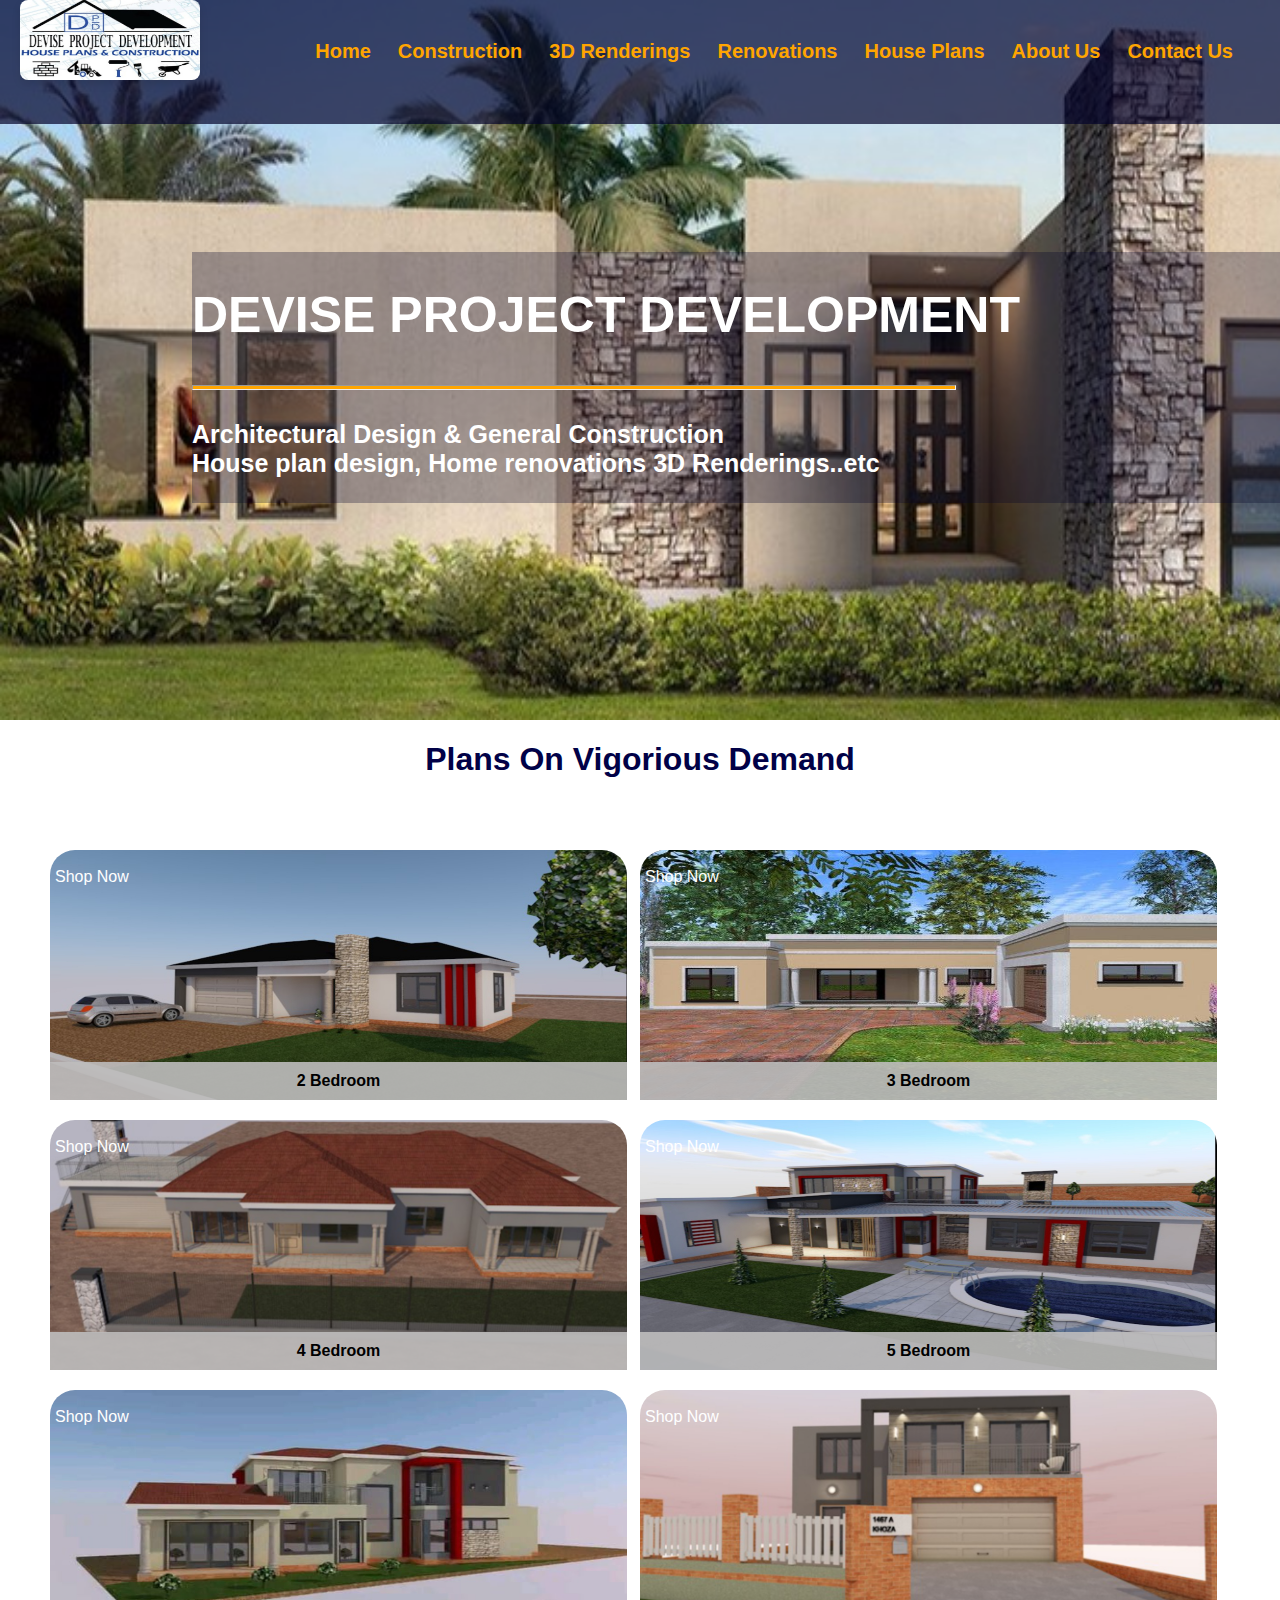
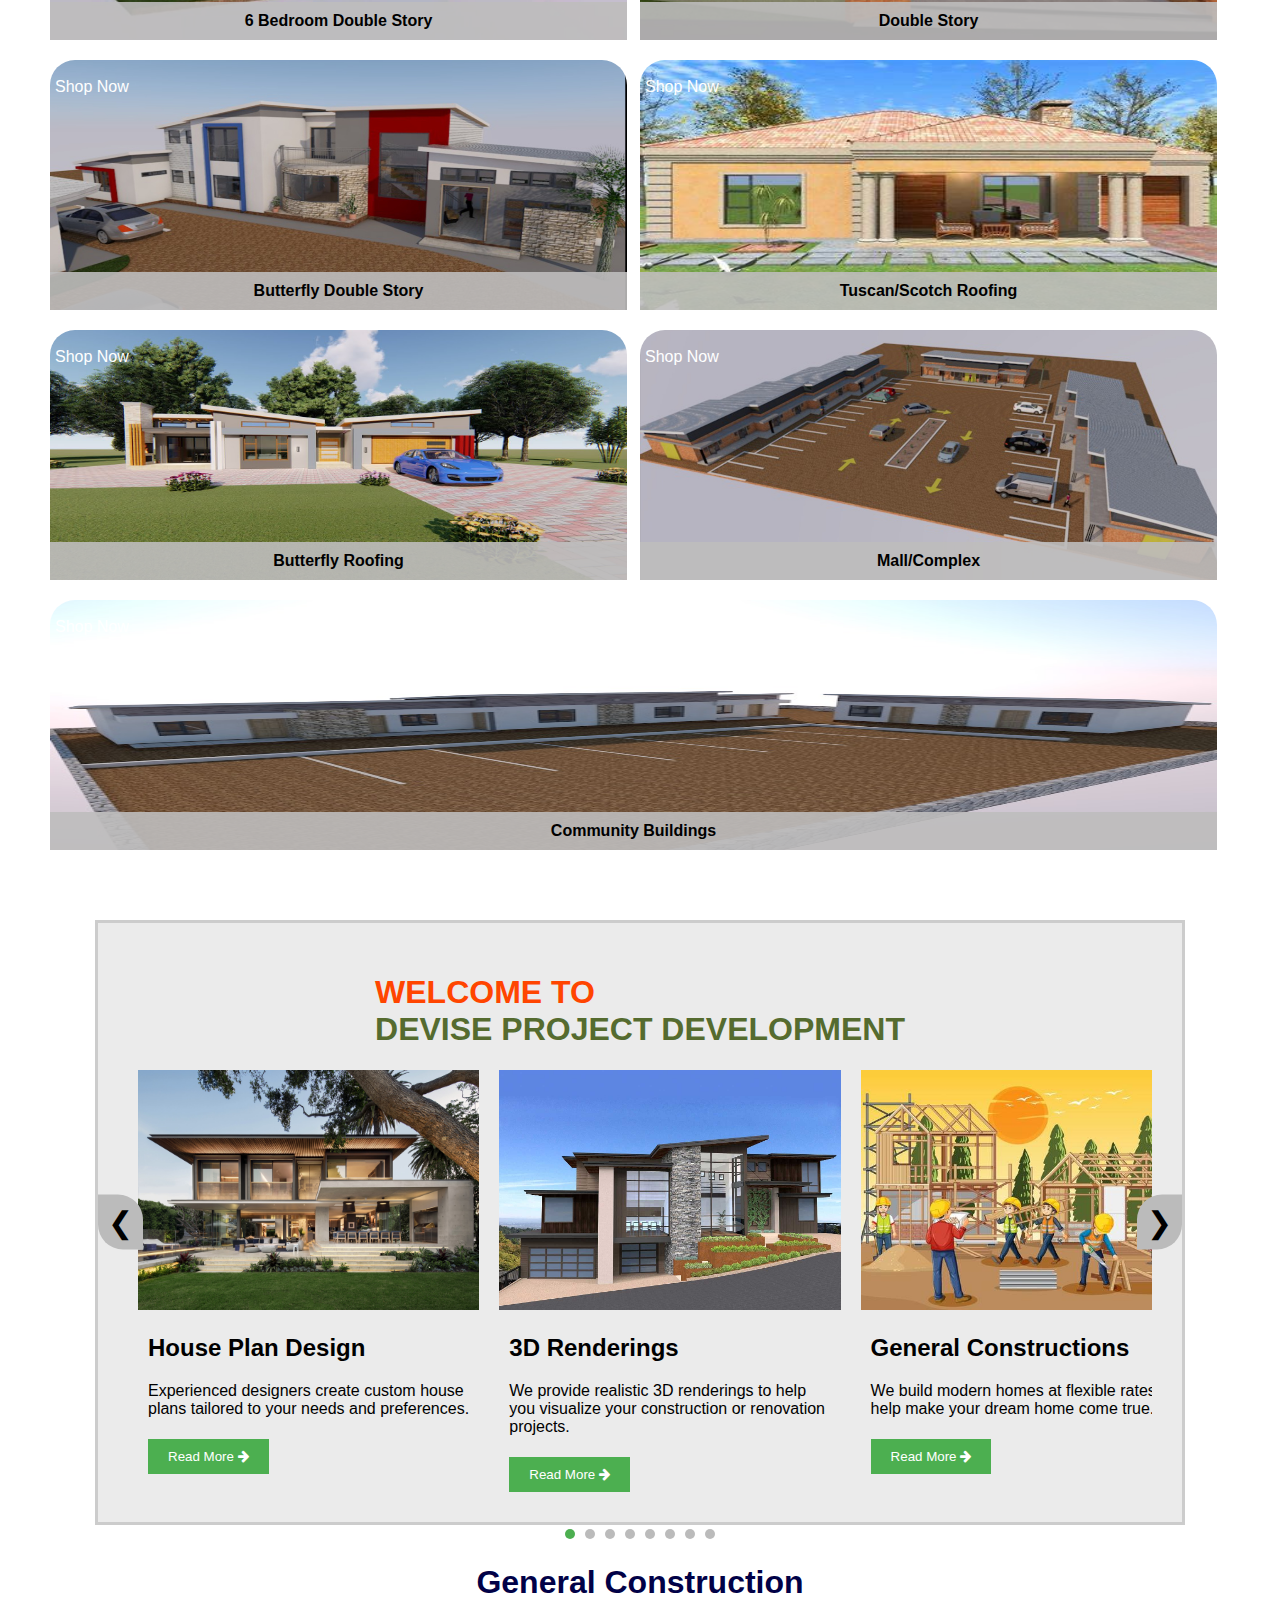
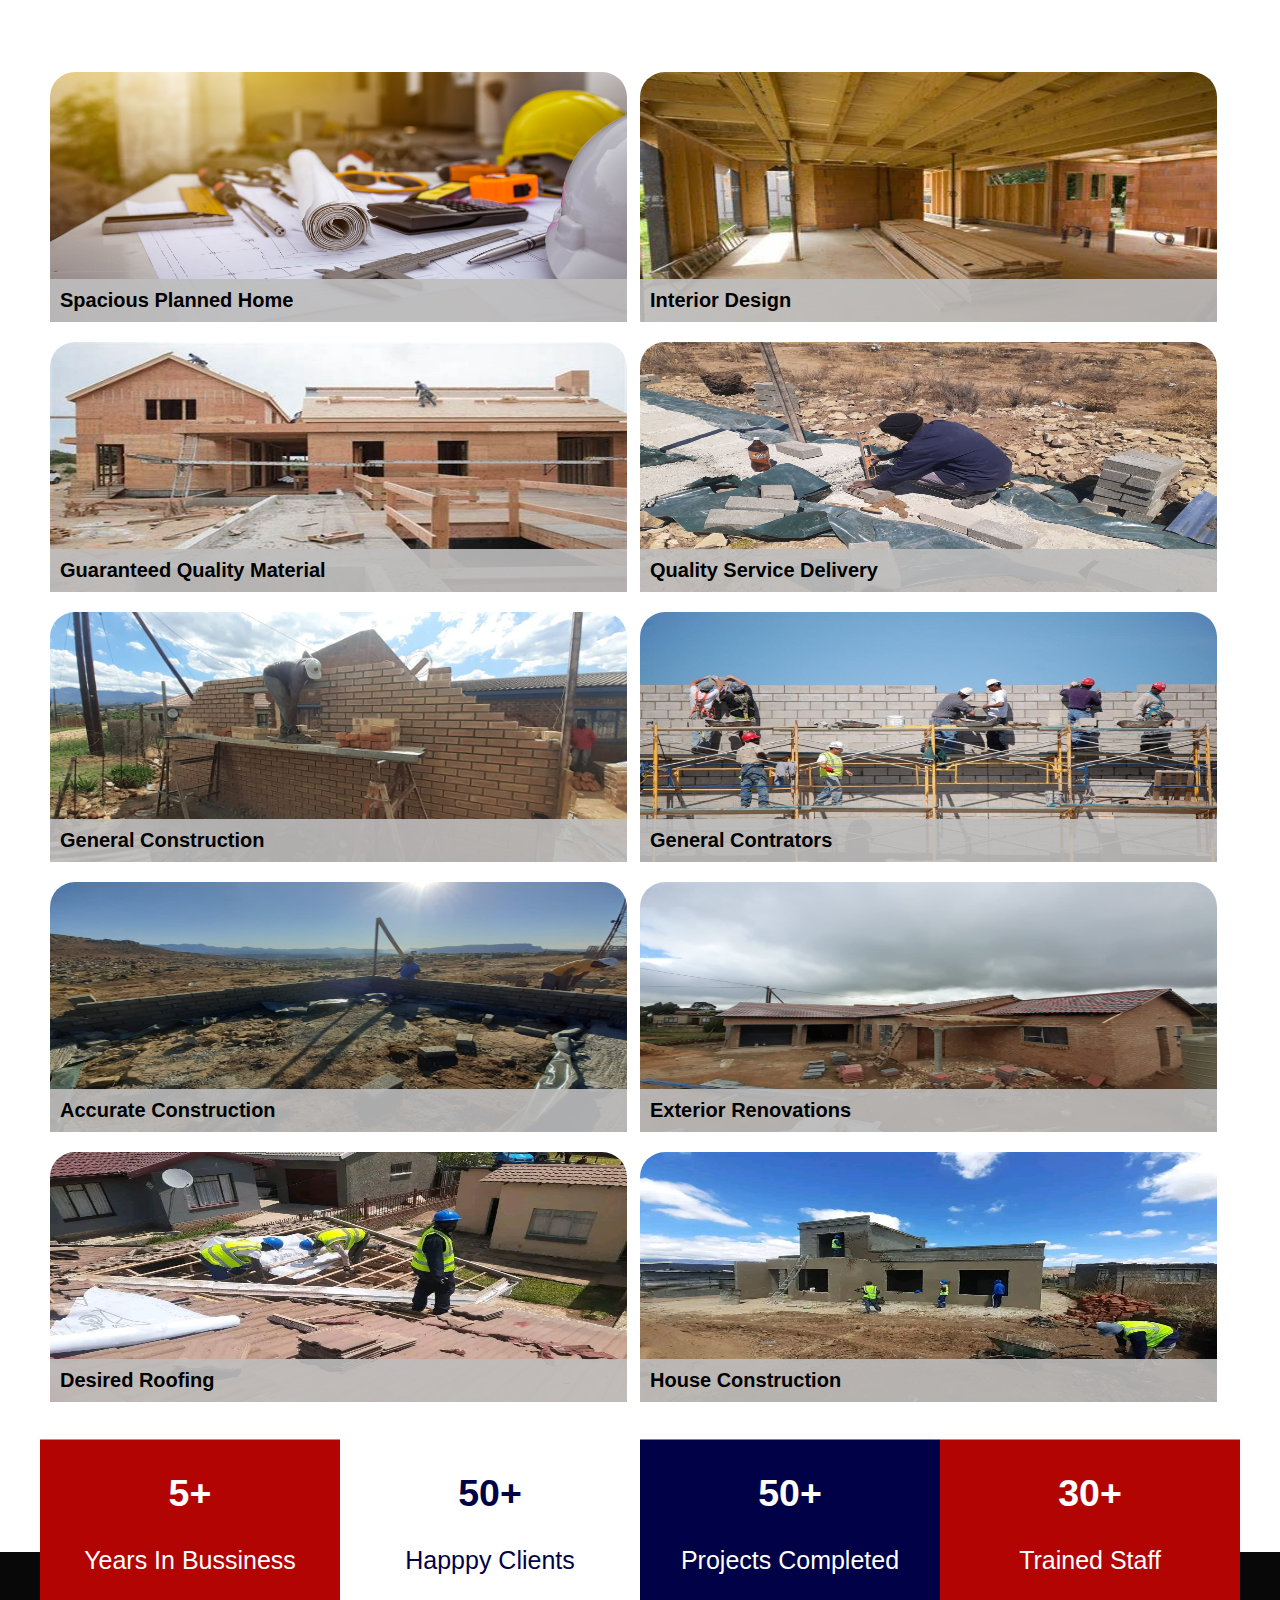
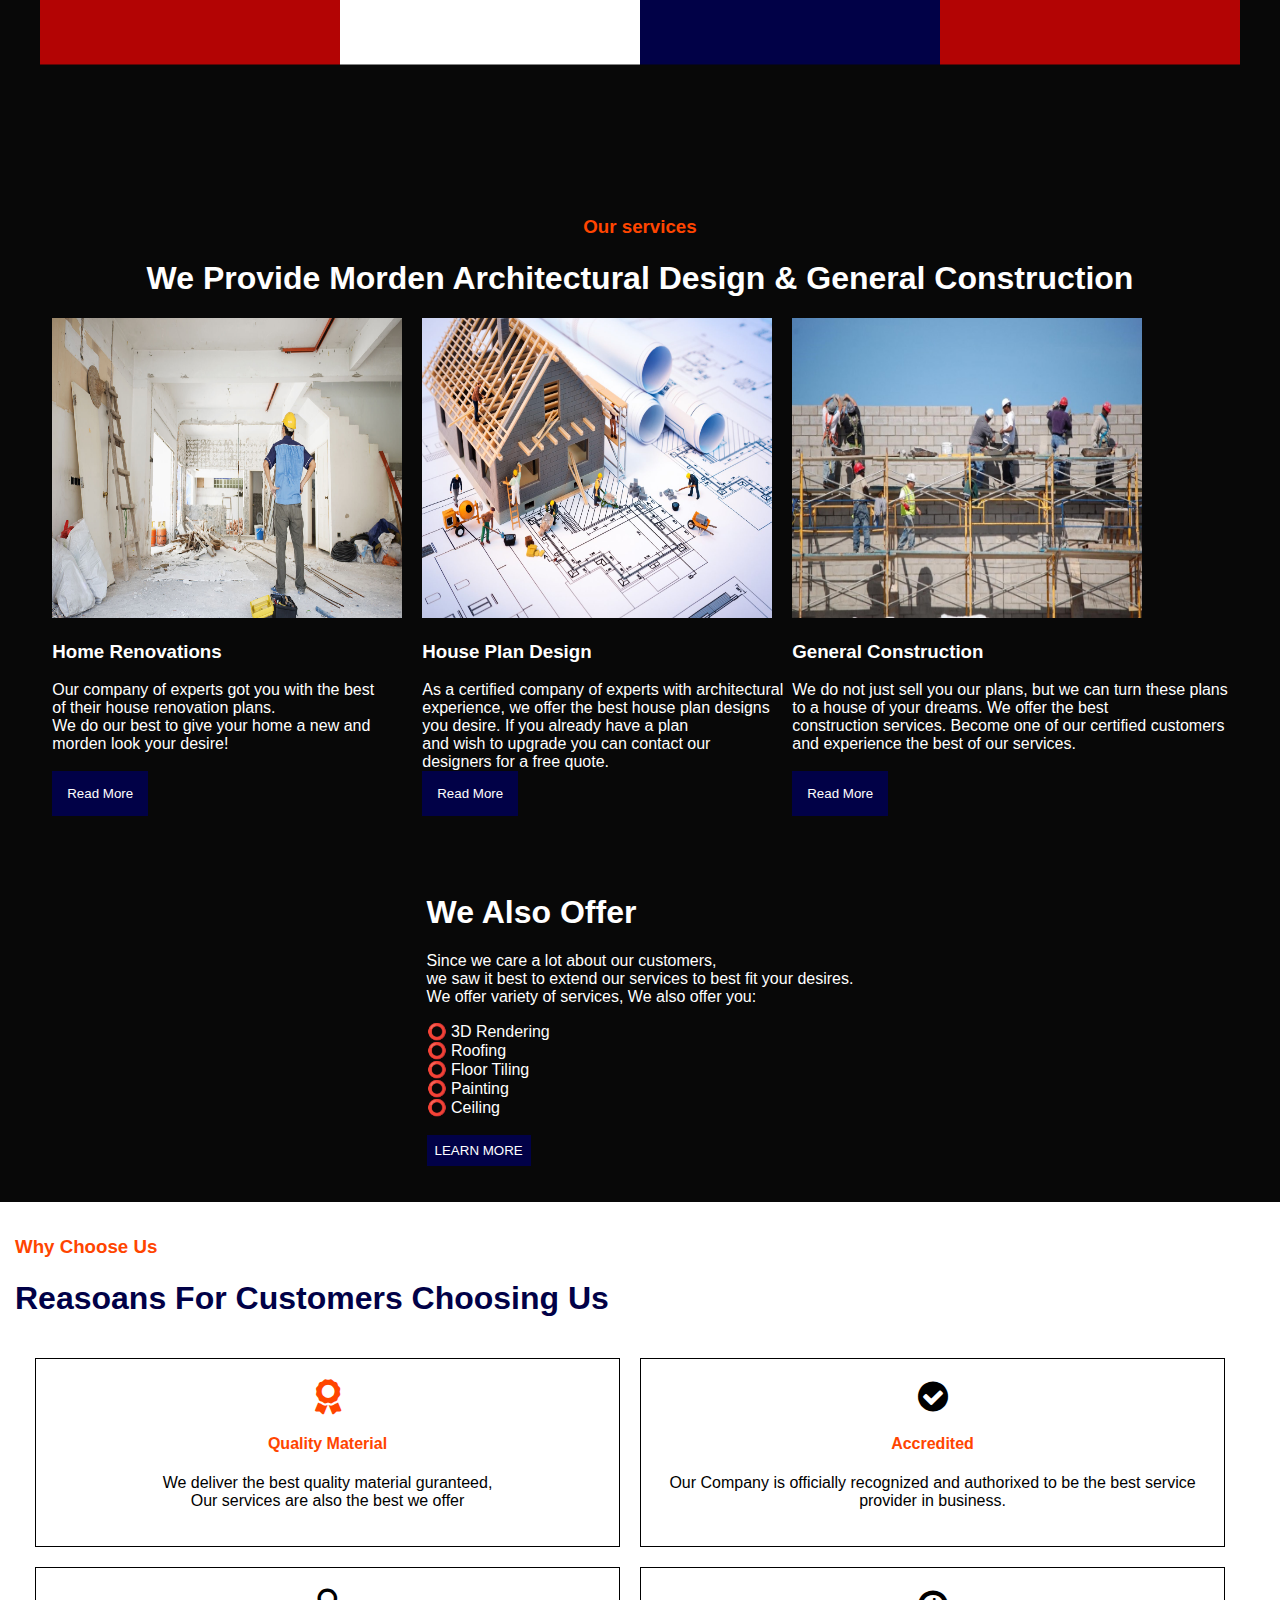
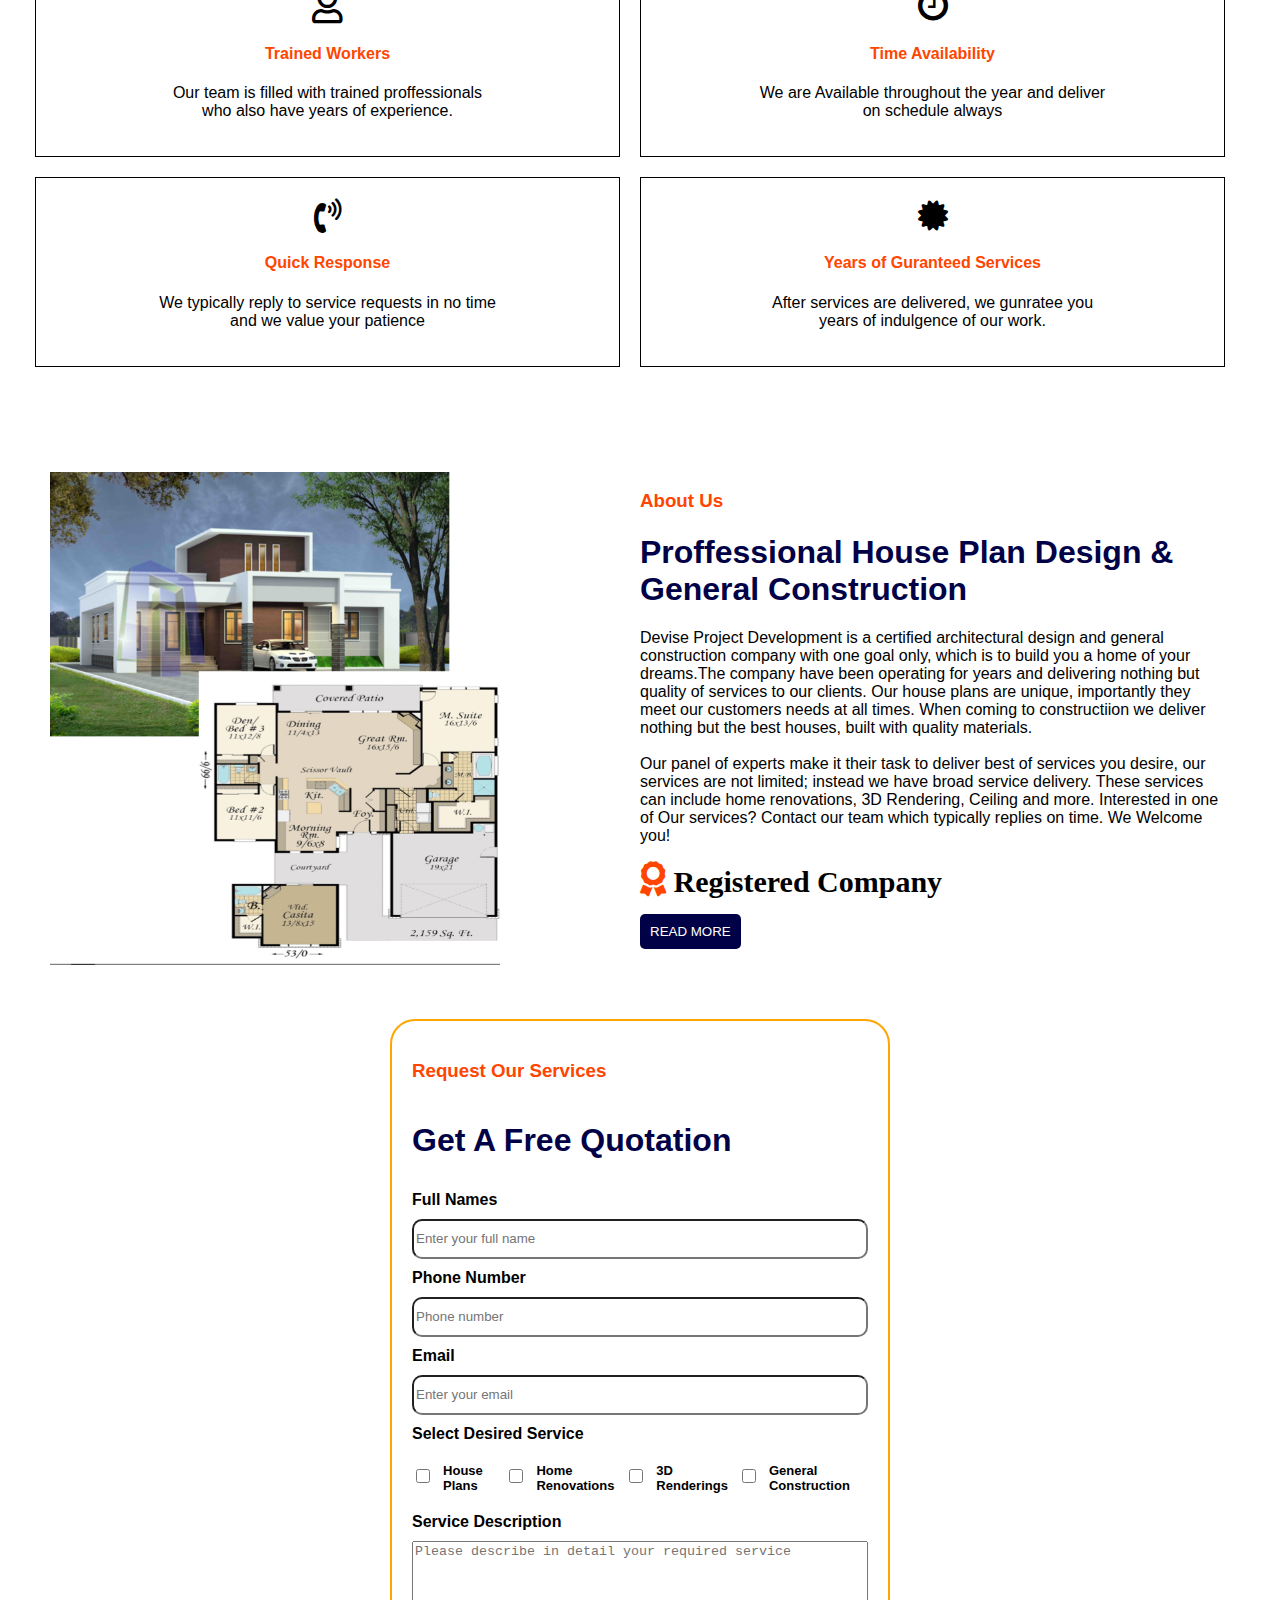
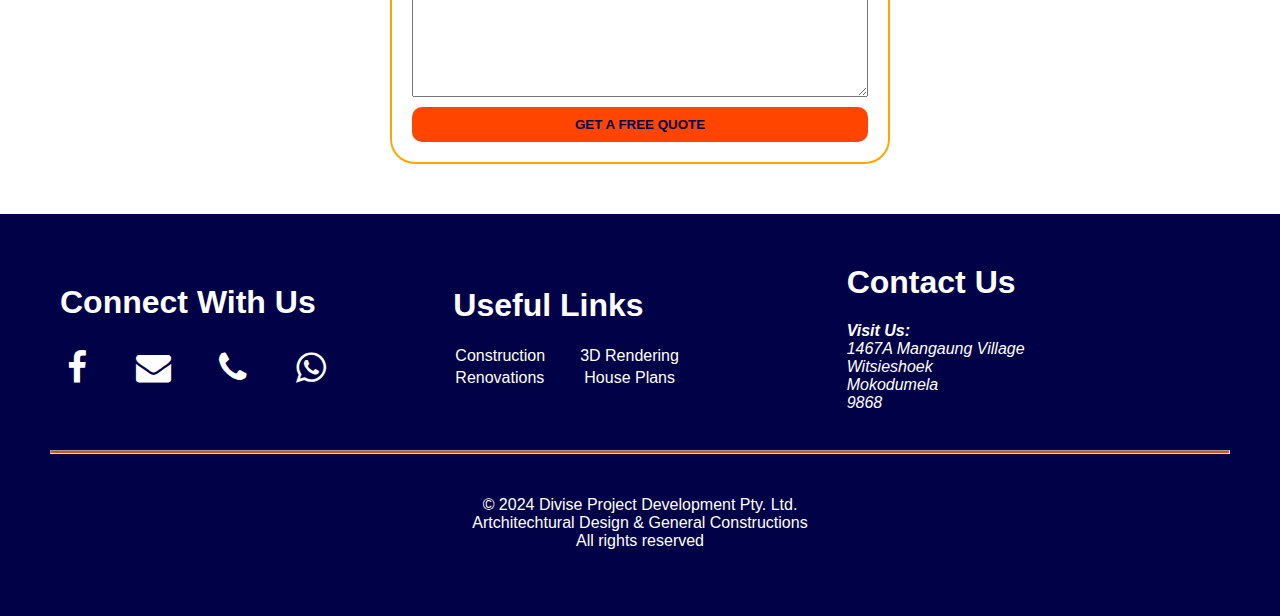
<file: index.html>
<!DOCTYPE html>
<html lang="en">
<head>
    <meta charset="UTF-8">
    <meta name="viewport" content="width=device-width, initial-scale=1.0">
    <title>Devise Project Development</title>
    <link rel="stylesheet" href="style.css">
    <link rel="stylesheet" href="https://cdnjs.cloudflare.com/ajax/libs/font-awesome/5.15.3/css/all.min.css">
    <link rel="stylesheet" href="https://cdnjs.cloudflare.com/ajax/libs/font-awesome/4.7.0/css/font-awesome.min.css">
    <!-- Thumbnail Image for Social Media -->
    <meta property="og:image" content="https://DeviseProjectDevelopment.co.za/thumb.jpg">
    <!-- Thumbnail Image for Browsers -->
    <link rel="icon" type="image/jpg" href="thumb.jpg">
    <script src="script.js"></script>
</head>


<body>
    <header id="header">
        <div id="sidebar-container">
            <i class="fas fa-close" style="font-size: 35px;" onclick="hidesidebar()"></i>
            <ul class="sidebar">
                <li><a href="index.html" class="added-links" style="color: black;">Home</a></li>
                <div class="sidebar-1st-dropdown">
                    <li onclick="showFirstDropdown()">Construction <i id="icon1" class="fas fa-angle-right"></i></li>
                    <div id="first-dropdown">
                        <li><a href="services.html" style="color: black;">Tiling  </a></li>
                        <li><a href="services.html" style="color: black;">Painting</a></li>
                        <li><a href="services.html" style="color: black;">Roofing </a></li>
                        <li><a href="services.html" style="color: black;">Ceiling </a></li>
                        <li><a href="services.html" style="color: black;">View All</a></li>
                    </div>
                </div>
                <li><a href="services.html" class="added-links" style="color: black;">3D Rendering</a></li>
                <li><a href="services.html" class="added-links" style="color: black;" >Renovations</a></li>
                <div class="sidebar-2nd-dropdown">
                    <li onclick="showSecondDropdown()">House Plans <i id="icon2" class="fas fa-angle-right"></i></li>
                    <div id="second-dropdown">
                        <li><a href="services.html" class="added-links" style="color: black;" >2 Bedroom </a></li>
                        <li><a href="services.html" class="added-links" style="color: black;" >3 Bedroom </a></li>
                        <li><a href="services.html" class="added-links" style="color: black;" >4 Bedroom </a></li>
                        <li><a href="services.html" class="added-links" style="color: black;" >5 Bedroom </a></li>
                        <li><a href="services.html" class="added-links" style="color: black;" > 6-9 Bedroom</a>    </li>
                        <li><a href="services.html" class="added-links" style="color: black;" >Butterfly Design </a>    </li>
                        <li><a href="services.html" class="added-links" style="color: black;" > Tuscan/Scotch</a>    </li>
                        <li><a href="services.html" class="added-links" style="color: black;" >Double Story </a>    </li>
                        <li><a href="services.html" class="added-links" style="color: black;" > Flat Roof</a>    </li>
                    </div>
                </div>
                <li><a href="learnaboutus.html" class="added-links" style="color: black;" >About Us</a></li>
                <div class="cont-text">
                    <li onclick="showMessageLinks()">Contact Us <i id="icon3" class="fas fa-angle-right"></i> </li>
                    
                    <div id="cont-content">
                        <a href="leaveMessage.html" style="padding: 7px; width: 100%;">Leave A Message</a>
                    <div class="myLink">
                        <a  href="#" onclick="showLinks()">Let's Connect <i id="icon4" class="fas fa-angle-right"></i></a>
                    </div>
                        <div id="link-socials">
                            <div>
                                <a href="https://www.facebook.com/DPD-HousePlanningandGeneralConstruction.org/"
                                target="_blank"
                                title="Facebook" style="background-color: unset; border-bottom: none;">
                                <i class="fa fa-facebook"></i></a>
                                <a href="mailto:khozasiyabonga1@gmail.com?subject=Service Request"
                                title="Email"
                                target="_blank" style="background-color: unset; border-bottom: none;"> <i class="fa fa-envelope"></i></a>
                            </div>
                            <div>
                                <a href="tel:072-464-7583"
                                title="Call"
                                target="_blank"  style="background-color: unset; border-bottom: none;">
                                <i class="fa fa-phone"></i></a>
                                <a href=
                                "https://api.whatsapp.com/send?phone=+27724647583"
                                  title="Whatsapp"     
                                  target="_blank" style="background-color: unset; border-bottom: none;">
                                  <i class="fa fa-whatsapp"></i>
                                </a>
                            </div>
                        </div>
                </div>
            </ul>
            
        </div>
        
        
        <nav class="navbar">
            <i class="fas fa-bars" id="fa-bars" onclick="showsidebar()"></i>
            <div class="logo">
                <img src="LOGO.jpg" alt="logo image">
            </div>
            <div class="navbar-items">
                
            <div class="item"><a href="index.html" style="color: orange; font-weight: bolder;">Home</a></div>
            <div class="dropdown">
                <div class="construction-item"><a href="#" style="color: orange; font-weight: bolder;">Construction</a></div>
            <div class="construction-dropdown">
                <a href="services.html" class="construction-links" style="color: orange; font-weight: bold;">TILING</a>
                <a href="services.html" class="construction-links" style="color: orange; font-weight: bold;">PAINTING</a>
                <a href="services.html" class="construction-links" style="color: orange; font-weight: bold;">ROOFING</a>
                <a href="services.html" class="construction-links" style="color: orange; font-weight: bold;">CEILING</a>
                <a href="services.html" class="construction-links" style="color: orange; font-weight: bold;">VIEW ALL</a>
            </div>
            </div>
            <div class="item"><a href="services.html" style="color: orange; font-weight: bolder;">3D Renderings</a></div>
            <div class="item"><a href="services.html" style="color: orange; font-weight: bolder;">Renovations</a></div>
            
            <div class="dropdown2">
                <div class="house-plans"><a href="#" style="color: orange; font-weight: bolder;">House Plans</a></div>
                <div class="plans">
                    <div class="left-link">
                    <a href="services.html" class="added-links" style="color: orange; font-weight: bold;">2 BEDROOM</a>
                    <a href="services.html" class="added-links" style="color: orange; font-weight: bold;">3 BEDROOM</a>
                    <a href="services.html" class="added-links" style="color: orange; font-weight: bold;">4 BEDROOM</a>
                    <a href="services.html" class="added-links" style="color: orange; font-weight: bold;">5 BEDROOM</a>
                    <a href="services.html" class="added-links" style="color: orange; font-weight: bold;">6-9 BEDROOM</a>
                </div>
                <div class="right-link">
                    <a href="services.html" class="added-links" style="color: orange; font-weight:bold">BUTTERFLY DESIGN</a>
                    <a href="services.html" class="added-links" style="color: orange; font-weight:bold">TUSCAN/SCOTCH</a>
                    <a href="services.html" class="added-links" style="color: orange; font-weight:bold">DOUBLE STORY</a>
                    <a href="services.html" class="added-links" style="color: orange; font-weight:bold">FLAT ROOF</a>
            </div>
        </div>
            
            </div>
            <div class="item"><a href="learnaboutus.html" style="color: orange; font-weight: bolder;">About Us</a></div>
            <div class="contact-container">
                <div class="item"><a href="#" style="color: orange; font-weight: bolder;">Contact Us</a></div>
                <div class="contact-content">
                    <a href="#" onclick="openLeaveMessage()" style="color: orange; margin-right: 5px;">Leave Us A Message</a>
                    <div class="social-content">
                        <a  href="#" style="color: orange;">Let's Connect</a>
                        <div class="header-socials">
                            <div>
                                <a href="https://www.facebook.com/DPD-HousePlanningandGeneralConstruction.org/"
                                target="_blank"
                                title="Facebook" style="color: white;">
                                <i class="fa fa-facebook"></i></a>
                                <a href="mailto:khozasiyabonga1@gmail.com?subject=Service Request"
                                title="Email"
                                target="_blank" style="color: white;"> <i class="fa fa-envelope"></i></a>
                            </div>
                            <div>
                                <a href="tel:072-464-7583"
                                title="Call"
                                target="_blank">
                                <i class="fa fa-phone" style="color: white;"></i></a>
                                <a href=
                                "https://api.whatsapp.com/send?phone=+27724647583"
                                  title="Whatsapp"     
                                  target="_blank" style="color: white;">
                                  <i class="fa fa-whatsapp"></i>
                                </a>
                            </div>
                        </div>
                </div>
            </div>
            </div>
            </div>
        </nav>
        <div class="header-text">
            <h1 class="bussiness-name">
                DEVISE PROJECT DEVELOPMENT
            </h1>
            <hr id="hr1" style="color: orange;">
            <br>
                    <p class="about-header">
                        Architectural Design & General Construction <br>
                        House plan design, Home renovations 3D Renderings..etc
                    </p>
        </div>
    </header>
    <h1 id="vigorious">
        Plans On Vigorious Demand</h1>
        <div class="uploaded-plans">
            
        </div>
    <div class="high-demand">
        <div class="houses">
            <img id="hd-images" src="WhatsApp6.jpg" alt="house plans images" onclick="showrequestservice(1)">
            <p class="TopLeft-Text">Shop Now</p>
            <div id="ProductName">2 Bedroom</div>
        </div>

        <div class="houses">
            <img  id="hd-images" src="3 bedroom.jpg" alt="house plans images" onclick="showrequestservice(2)" >
            <p class="TopLeft-Text">Shop Now</p>
            <div id="ProductName">3 Bedroom </div>

        </div>

        <div class="houses">
            <img id="hd-images" src="WhatsApp4.jpg" alt="house plans images" onclick="showrequestservice(3)">
            <p class="TopLeft-Text">Shop Now</p>
            <div id="ProductName">4 Bedroom</div>
        </div>

        <div class="houses">
            <img id="hd-images" src="WhatsApp7.jpg" alt="house plans images" onclick="showrequestservice(4)">
            <p class="TopLeft-Text">Shop Now</p>
            <div id="ProductName">5 Bedroom</div>
        </div>

        <div class="houses">
            <img id="hd-images" src="WhatsApp2.jpg" alt="house plans images" onclick="showrequestservice(5)">
            <p class="TopLeft-Text">Shop Now</p>
            <div id="ProductName">6 Bedroom Double Story</div>
        </div>

        <div class="houses">
            <img id="hd-images" src="WhatsApp1.jpg" alt="house plans images" onclick="showrequestservice(6)">
            <p class="TopLeft-Text">Shop Now</p>
            <div id="ProductName">Double Story</div>
        </div>

        <div class="houses">
            <img id="hd-images" src="WhatsApp5.jpg" alt="house plans images" onclick="showrequestservice(7)">
            <p class="TopLeft-Text">Shop Now</p>
            <div id="ProductName">Butterfly Double Story</div>
        </div>

        <div class="houses">
            <img id="hd-images" src="tuscan.jpg" alt="house plans images" onclick="showrequestservice(8)">
            <p class="TopLeft-Text">Shop Now</p>
            <div id="ProductName">Tuscan/Scotch Roofing</div>
        </div>
        <div class="houses">
            <img id="hd-images" src="maxresdefault.jpg" alt="house plans images" onclick="showrequestservice(9)">
            <p class="TopLeft-Text">Shop Now</p>
            <div id="ProductName">Butterfly Roofing</div>
        </div>
        
       
        
        <div class="houses">
            <img id="hd-images" src="WhatsApp3.jpg" alt="house plans images" onclick="showrequestservice(10)">
            <p class="TopLeft-Text">Shop Now</p>
            <div id="ProductName">Mall/Complex</div>
        </div>
        
        <div class="houses" id="houses-last" >
            <img id="hd-images" src="communitybuilding.jpg" alt="house plans images" onclick="showrequestservice(11)">
            <p class="TopLeft-Text">Shop Now</p>
            <div id="ProductName">Community Buildings</div>
        </div>
    </div>

    <script>
        function showrequestservice(imageNumber) {
            window.location.href = 'requestservice.html?image=' + imageNumber;
        }
        </script>
        

        <div class="slideshow-container" id="slideContainer">
            <h1 style="color: orangered;">WELCOME TO <br> <span style="color: darkolivegreen;">DEVISE PROJECT DEVELOPMENT</span></h1>
    
            <div class="slides">
                <div class="slide">
                    <img src="slide1.jpg" alt="Image 1">
                    <div class="slideshow-content">
                        <h2>House Plan Design</h2>
                        <p>Experienced designers create custom house plans tailored to your needs and preferences.</p>
                        <button onclick="showServices()">Read More <span><i class="fa fa-arrow-right"></i></span></button>
                    </div>
                </div>
                <div class="slide">
                    <img src="design1.jpg" alt="Image 2">
                    <div class="slideshow-content">
                        <h2>3D Renderings</h2>
                        <p>We provide realistic 3D renderings to help you visualize your construction or renovation projects.</p>
                        <button onclick="showServices()">Read More <span><i class="fa fa-arrow-right"></i></span></button>
                    </div>
                </div>
                <div class="slide">
                    <img src="art2.jpg" alt="Image 3">
                    <div class="slideshow-content">
                        <h2>General Constructions</h2>
                        <p>We build modern homes at flexible rates to help make your dream home come true.</p>
                        <button onclick="showServices()">Read More <span><i class="fa fa-arrow-right"></i></span></button>
                    </div>
                </div>
                <div class="slide">
                    <img src="roofing.jpg" alt="Image 4">
                    <div class="slideshow-content">
                        <h2>Roofing</h2>
                        <p>We offer professional roofing services to protect your home from the elements.</p>
                        <button onclick="showServices()">Read More <span><i class="fa fa-arrow-right"></i></span></button>
                    </div>
                </div>
                <div class="slide">
                    <img src="art1.jpg" alt="Image 5">
                    <div class="slideshow-content">
                        <h2>House Renovations</h2>
                        <p>Rebrand your house and give it a modern look with us.</p>
                        <button onclick="showServices()">Read More <span><i class="fa fa-arrow-right"></i></span></button>
                    </div>
                </div>
                <div class="slide">
                    <img src="painter.jpg" alt="Image 6">
                    <div class="slideshow-content">
                        <h2>Painting</h2>
                        <p>We do interior and exterior paint jobs, keep in touch with us for all paint job desires.</p>
                        <button onclick="showServices()">Read More <span><i class="fa fa-arrow-right"></i></span></button>
                    </div>
                </div>
                <div class="slide">
                    <img src="tilingJob.jpg" alt="Image 7">
                    <div class="slideshow-content">
                        <h2>Tiling</h2>
                        <p>Our skilled tilers deliver precision tiling solutions for bathrooms, kitchens, and floors.</p>
                        <button onclick="showServices()">Read More <span><i class="fa fa-arrow-right"></i></span></button>
                    </div>
                </div>
                <div class="slide">
                    <img src="ceiling.jpg" alt="Image 8">
                    <div class="slideshow-content">
                        <h2>Ceiling</h2>
                        <p>We offer a variety of ceiling options to enhance the aesthetics and functionality of your space.</p>
                        <button class="slideshow-container-button" onclick="showServices()">Read More <span><i class="fa fa-arrow-right"></i></span></button>
                    </div>
                </div>
            </div>
    
            <!-- Navigation buttons -->
            <a class="prev" onclick="prevSlide()">&#10094;</a>
            <a class="next" onclick="nextSlide()">&#10095;</a>
        </div>
        <div class="dots-container">
            <!-- Dots will be added dynamically using JavaScript -->
        </div>
        
        <script>
            // Slideshows JavaScript
            let slideIndex = 0;
            const slidesToShow = 3; // Number of slides to show at a time
            const slideContainer = document.querySelector('.slides');
            const totalSlides = document.querySelectorAll('.slide').length;
            let interval;
    
            // Call startAutoscroll on page load
            document.addEventListener("DOMContentLoaded", function() {
                startAutoscroll();
                addHoverEventListeners();
            });
    
            // Start autoscroll
            function startAutoscroll() {
                interval = setInterval(nextSlide, 4000); // Scroll every 4 seconds
            }
    
            // Stop autoscroll
            function stopAutoscroll() {
                clearInterval(interval);
            }
    
            // Show the current slides
            function showSlides() {
                const slides = document.querySelectorAll('.slide');
                for (let i = 0; i < slides.length; i++) {
                    slides[i].style.display = "none";
                }
                for (let i = slideIndex; i < slideIndex + slidesToShow; i++) {
                    const index = i % totalSlides; // Wrap around to the beginning if end is reached
                    slides[index].style.display = "block";
                }
            }
    
            // Go to the previous slide
            function prevSlide() {
                stopAutoscroll();
                slideIndex = (slideIndex - 1 + totalSlides) % totalSlides;
                showSlides();
                updateDots(); // Update active dot
            }
    
            // Go to the next slide
            function nextSlide() {
                slideIndex = (slideIndex + 1) % totalSlides;
                showSlides();
                updateDots(); // Update active dot
            }
    
            // Go to a specific slide
            function goToSlide(n) {
                stopAutoscroll();
                slideIndex = n;
                showSlides();
                updateDots(); // Update active dot
            }
    
            // Create dots for navigation
            const dotsContainer = document.querySelector('.dots-container');
            let dotsHTML = '';
            for (let i = 0; i < totalSlides; i++) {
                dotsHTML += `<span class="dot" onclick="goToSlide(${i})"></span>`;
            }
            dotsContainer.innerHTML = dotsHTML;
    
            // Initially show the slides
            showSlides();
    
            // Update active dot
            function updateDots() {
                const dots = document.querySelectorAll('.dot');
                for (let i = 0; i < dots.length; i++) {
                    dots[i].classList.remove('active-slide');
                }
                dots[slideIndex].classList.add('active-slide');
            }
    
            // Update active dot initially
            updateDots();
    
            // Add hover event listeners to the slideshow container
            function addHoverEventListeners() {
                const container = document.querySelector('.slideshow-container');
                container.addEventListener('mouseenter', stopAutoscroll);
                container.addEventListener('mouseleave', startAutoscroll);
            }

function showServices() {
    window.location.href = "services.html";
}
    </script>

    <div id="constructions" class="constructions">
        <h1>General Construction</h1>
        <div class="ideal-home">
            <div id="home">
                <img src="General-Contractors-rev2.jpg" alt="" class="home-images">
                <div id="product-details">
                <div id="product-details-name">Spacious Planned Home </div>
                </div>
                
            </div>
            <div id="home">
                <img src="interior.jpg" alt="" class="home-images">
                <div id="product-details">
                    <div id="product-details-name">Interior Design</div>
                    </div>
                    
            </div>
            <div id="home">
                <img src="exterior.jpg" alt="" class="home-images">
                <div id="product-details">
                    <div id="product-details-name">Guaranteed Quality Material</div>
                    </div>
                    
            </div>
            <div id="home">
                <img src="IMG1.jpg" alt="" class="home-images">
                <div id="product-details">
                    <div id="product-details-name">Quality Service Delivery</div>
                    </div>
                    
            </div>
            <div id="home">
                <img src="IMG2.jpg" alt="" class="home-images">
                <div id="product-details">
                    <div id="product-details-name">General Construction</div>
                    </div>
                    
            </div>
            <div id="home">
                <img src="construction2.jpg" alt="" class="home-images">
                <div id="product-details">
                    <div id="product-details-name">General Contrators</div>
                    </div>
                    
            </div>
            <div id="home">
                <img src="time.jpg" alt="" class="home-images">
                <div id="product-details">
                    <div id="product-details-name">Accurate Construction</div>
                    </div>
                    
            </div>
            <div id="home">
                <img src="IMG5.jpg" alt="" class="home-images">
                <div id="product-details">
                    <div id="product-details-name">Exterior Renovations</div>
                    </div>
                    
            </div>
            <div id="home">
                <img src="IMG6.jpg" alt="" class="home-images">
                <div id="product-details">
                    <div id="product-details-name">Desired Roofing</div>
                    </div>
                    
            </div>
            <div id="home">
                <img src="IMG7.jpg" alt="" class="home-images">
                <div id="product-details">
                    <div id="product-details-name">House Construction</div>
                    </div>
                    
            </div>

        </div>
    </div>
    
    <div class="ourwork">
        <div class="record">
            <div id="record1">
                <h2>
                    5+
                </h2>
                <p>Years In Bussiness</p>
            </div>
            <div id="record2">
                <h2>50+</h2>
                <p>Happpy Clients</p>
            </div>
            <div id="record3">
                <h2>50+</h2>
                <p>Projects Completed</p>
            </div>
            <div id="record4">
                <h2>30+</h2>
                <p>Trained Staff</p>
            </div>
        </div>
        <div class="ourservices">
           <div id="service"> 
            <h3>Our services</h3>
            <h1>We Provide Morden Architectural Design & General Construction</h1>
        </div>
            <div class="main-service">
                <div class="service">
                <img src="Home-renovation.jpg" alt=""></img>
                <h3>
                    Home Renovations
                </h3>
                <p>Our company of experts got you with the best <br>
                of their house renovation plans. <br> We do our best to give 
            your home a new and  <br>morden look your desire! <br>
            <br>
        <button onclick="showServices()">Read More</button></p>

            </div>

            <div class="service">
                <img src="construction.jpg" alt=""></img>
                <h3>
                    House Plan Design
                </h3>
                <p>As a certified company of experts with architectural <br> experience,
                we offer the best house plan designs <br> you desire.
            If you already have a plan <br> and wish to upgrade
             you can contact our <br> designers for a free quote.<br>
             
        <button onclick="showServices()">Read More</button></p>
            </div>

            <div class="service">
                <img src="construction2.jpg" alt=""></img>
                <h3>
                    General Construction
                </h3>
                <p>We do not just sell you our plans, but we can turn these plans <br>
                to a house of your dreams. We offer the best <br> construction services.
            Become one of our certified customers <br> and experience the best of our services. <br>
            <br>
        <button onclick="showServices()">Read More</button></p>
            </div>
            </div>
        </div>
        <div class="additional-services">
            <h1>We Also Offer</h1>
            <p>Since we care a lot about our customers, <br>
            we saw it best to extend our services to best fit your desires. <br>
        We offer variety of services, We also offer you:</p>
        <p>
            &#11093 3D Rendering <br>
            &#11093 Roofing <br>
            &#11093 Floor Tiling <br>
            &#11093 Painting <br>
            &#11093 Ceiling <br>
            <br>
            <button onclick="showServices()">LEARN MORE</button>
        </p>
        </div>
    </div>

    <div class="choose-us">
        <h3>Why Choose Us</h3>
        <h1>Reasoans For Customers Choosing Us</h1>
        <div class="choose">
            <div class="choose-item">
                <i class="fas fa-award"></i>
                <h4>Quality Material</h4>
                <p>We deliver the best quality material guranteed, <br>
                Our services are also the best we offer</p>
            </div>
            <div class="choose-item">
                <i class="fa fa-check-circle"></i>
                <h4>Accredited</h4>
                <p>Our Company is officially recognized and authorixed
                to be the best service provider in business.</p>
            </div>
            <div class="choose-item">
                <i class="far fa-user"></i>
                <h4>Trained Workers</h4>
                <p>Our team is filled with trained proffessionals <br>
                who also have years of experience.</p>
            </div>
            <div class="choose-item">
                <i class="fa fa-clock"></i>
                <h4>Time Availability</h4>
                <p>We are Available  throughout the year and deliver <br>
                on schedule always</p>
            </div>
            <div class="choose-item">
                <i class="fa fa-phone-volume"></i>
                <h4>Quick Response</h4>
                <p>We typically reply to service requests in no time <br>
                and we value your patience</p>
            </div>
            <div class="choose-item">
                <i class="fa fa-certificate"></i>
                <h4>Years of Guranteed Services</h4>
                <p>After services are delivered, we gunratee you <br>
                years of indulgence of our work.</p>
            </div>
        </div>
    </div>

    <div class="column-container">
        <div class="column1" id="columns">
            <img src="ABOUTPIC.png" alt="">
        </div>
        <div class="column2" id="columns">
            <h3>About Us</h3>
            <h1>Proffessional House Plan Design & <br> General Construction</h1>
            <p>Devise Project Development is a certified architectural design and general construction company 
                with one goal only, which is to build you a home of your dreams.The company have been operating 
                for years and delivering nothing but quality of services to our clients. Our house plans are 
                unique, importantly they meet our customers needs at all times. When coming to constructiion 
                we deliver nothing but the best houses, built with quality materials. <br>
                <br>
                Our panel of experts make it their task to deliver best of services you desire, our services 
                are not limited; instead we have broad service delivery. These services can include home renovations,
                3D Rendering, Ceiling and more. Interested in one of Our services? 
                Contact our team which typically replies on time. We Welcome you!
            </p>
            <i class="fas fa-award"><span>   Registered Company</span></i>
            <br>
            <br>
            <button onclick="openAbout()" >READ MORE</button>
        </div>
    </div>
<div>
<form method="post"  id="requestservice" action="https://script.google.com/macros/s/AKfycbyTL8jqv5GQIXhUaNzgiMzeMQxTDI7hFJMpiGXdMaBB2BVe852W4Pn2ee9BsAKKQ_aVmA/exec" name="request-form">
    <div class="style-requests">
        <h3>Request Our Services</h3>
    <h1>Get A Free Quotation</h1>
    <label for="FullNames">Full Names</label>
    <input type="text" placeholder="Enter your full name" name="fullname" required>
    <label for="PhoneNumber">Phone Number</label>
    <input type="text" placeholder="Phone number" name="number" required>
    <label for="Email">Email</label>
    <input type="email" name="email" id="Email" placeholder="Enter your email" required>
    <label for="SelectDesiredService">Select Desired Service</label>
    <div id="checkbox">
        <input  type="checkbox" value="House Plans" class="unselected" name="service"> <span>House Plans</span>
        <input  type="checkbox" value="Home Renovations" class="unselected" name="service"><span>Home Renovations</span> 
        <input  type="checkbox" value="3D Renderings" class="unselected" name="service"><span>3D Renderings</span>
        <input  type="checkbox" value="General Construction" class="unselected" name="service"><span>General Construction</span>
    </div>
    <label for="service-Description">Service Description</label>
    <textarea name="service_description" id="" cols="30" rows="10" placeholder="Please describe in detail your required service"></textarea>
    <button type="submit">GET A FREE QUOTE</button>
    </div>
</form>
</div>
<script>
    // script.js

document.addEventListener('DOMContentLoaded', function () {
    const checkboxes = document.querySelectorAll('.unselected');

    checkboxes.forEach(checkbox => {
        checkbox.addEventListener('change', function () {
            if (this.checked) {
                checkboxes.forEach(box => {
                    if (box !== this) {
                        box.parentElement.classList.add('unselected');
                        box.checked = false;
                    }
                });
            } else {
                checkboxes.forEach(box => {
                    box.parentElement.classList.remove('unselected');
                });
            }
        });
    });
});

</script>

    <form id="leaveMessage" action="https://script.google.com/macros/s/AKfycbxauTOhCDnEsJAYaNvyYo8RpRRSNEexh3heCpXEZta-3OwvxQfWqfSPO2MZvA44LanS/exec" name="Message-Form" method="post">
    <div id="messageUs">
        <div class="message-content">
            <h1>Leave Us A Message <span class="closeicon"><i class="fa fa-close" onclick="closeMessages()"></i></span></h1>
            <div class="grid-elements">
                <input type="text" name="first_name" placeholder="First Name" required>
                <input type="text" name="last_name" placeholder="Last Name" required>
                <input type="text" name="phone_number" placeholder="Phone Number" required>
                <input type="email" name="email" placeholder="Email" required>
            </div>
            <textarea name="message" id="yourMessage" cols="30" rows="10" placeholder="Your Message" required></textarea>
            <button type="submit">Send Message</button>
        </div>
    </div>
</form>
 
    <footer id="footer">
        <div class="footer">
            <h1>Connect With Us</h1>
            <div id="socials">
            <a href="https://www.facebook.com/DPD-HousePlanningandGeneralConstruction.org/"
            target="_blank"
            title="Facebook" style="color: white;"><i class="fa fa-facebook"></i></a>
            <a href="mailto:khozasiyabonga1@gmail.com?subject=Service Request"
            title="Email"
            target="_blank" style="color: white;"><i class="fa fa-envelope"></i></a>
            <a href="tel:072-464-7583"
            title="Call"
            target="_blank" style="color: white;"><i class="fa fa-phone"></i></a>
            <a href=
            "https://api.whatsapp.com/send?phone=+27724647583"
              title="Whatsapp"     
              target="_blank" style="color: white;"><i class="fa fa-whatsapp"></i></a>
            </div>
        </div>
        <div class="footer">
            <h1>Useful Links</h1>
                <div id="footer-links">
                    <a href="services.html" class="added-links" style="color: white;"><li>Construction</li></a>
                    <a href="services.html" class="added-links" style="color: white;"><li style="margin-left: 35px;">3D Rendering</li></a>
                </div>
               <div id="footer-links">
                <a href="services.html" class="added-links" style="color: white;"><li>Renovations</li></a>
                <a href="services.html" class="added-links" style="color: white;"><li style="margin-left: 40px;">House Plans</li></a>
               </div>
        </div>
        <div class="footer">
            <h1>Contact Us</h1>
            <address>
                <b>Visit Us:</b>  <br> 
                1467A Mangaung Village <br>
                Witsieshoek <br>
                Mokodumela <br>
                9868
            </address>
        </div>
        
        <div class="footer-last-content">
            <hr id="hr5">
            <br>
           <div>
            <p>&#169 2024 Divise Project Development Pty. Ltd. <br>
             Artchitechtural Design & <span> General Constructions</span>
            <br> All rights reserved
            </p>
           </div>
        </div>
    </footer>

</body>

</html>
</file>
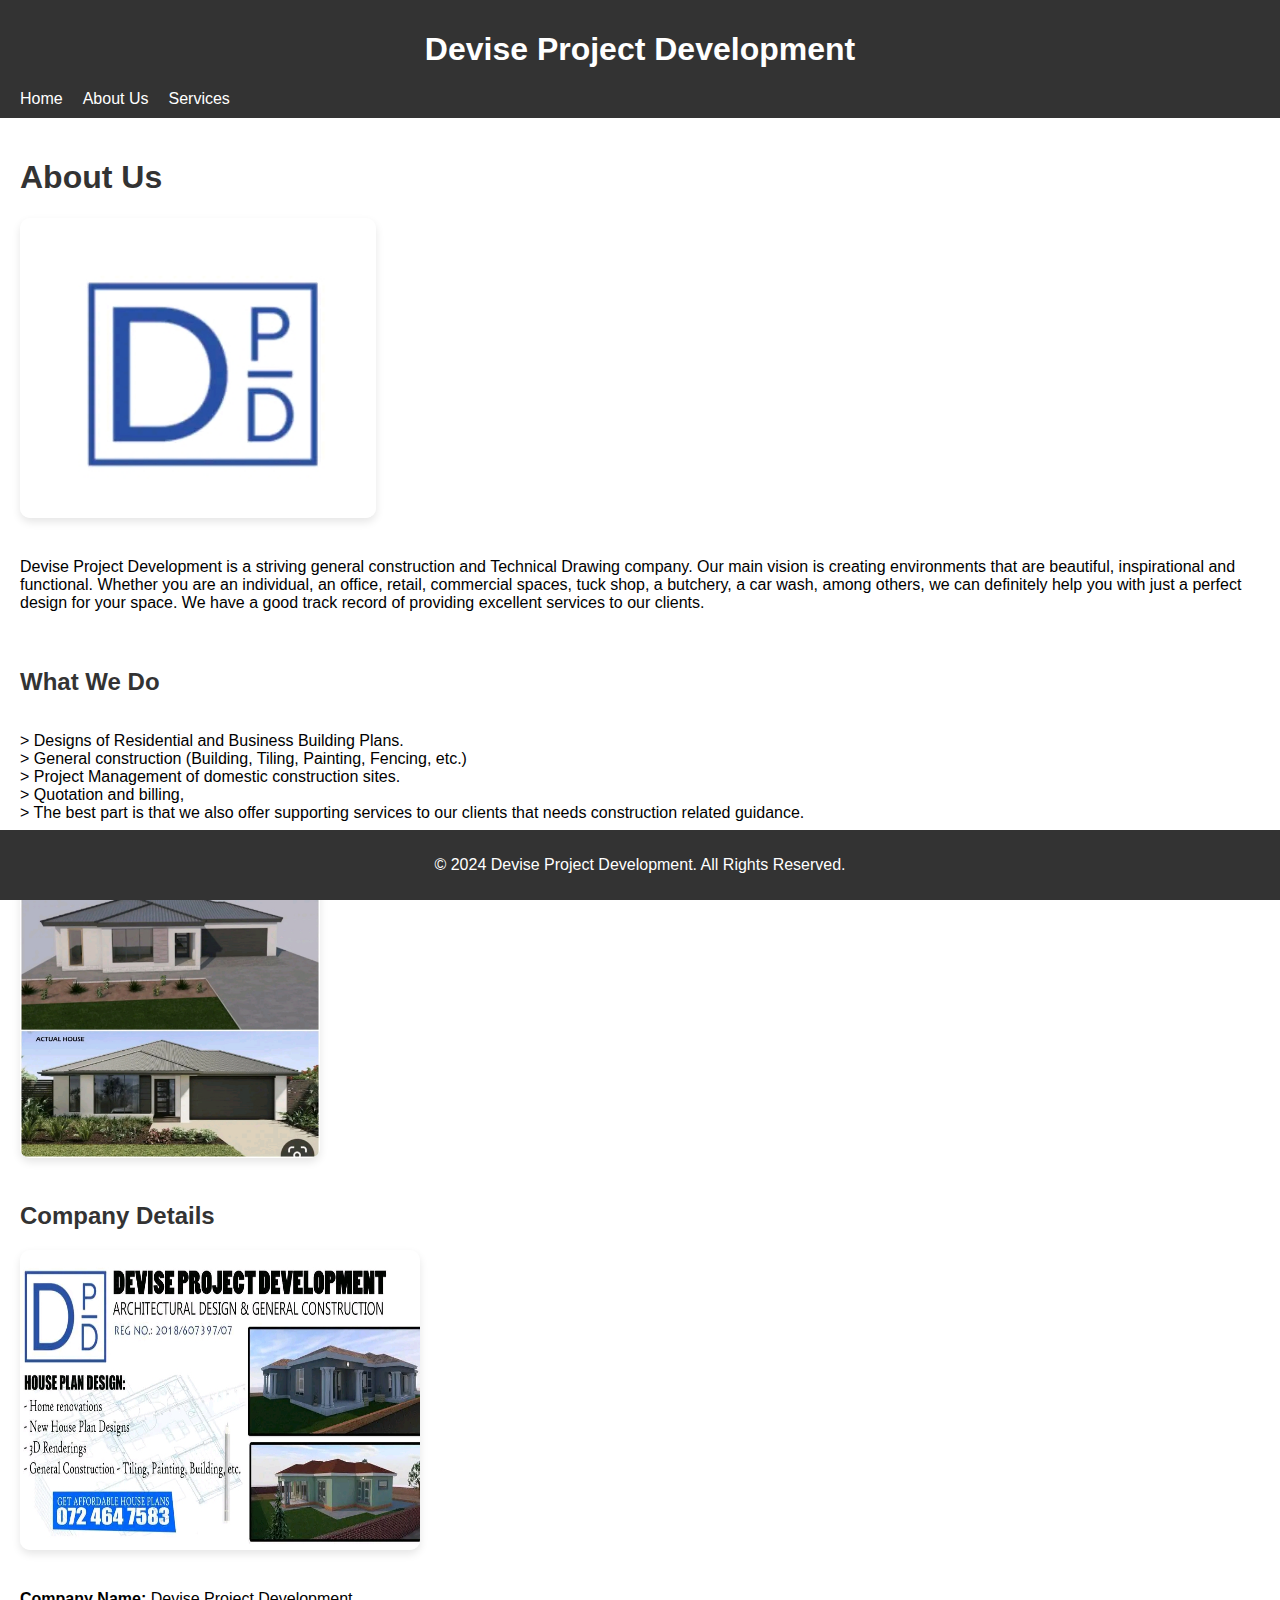
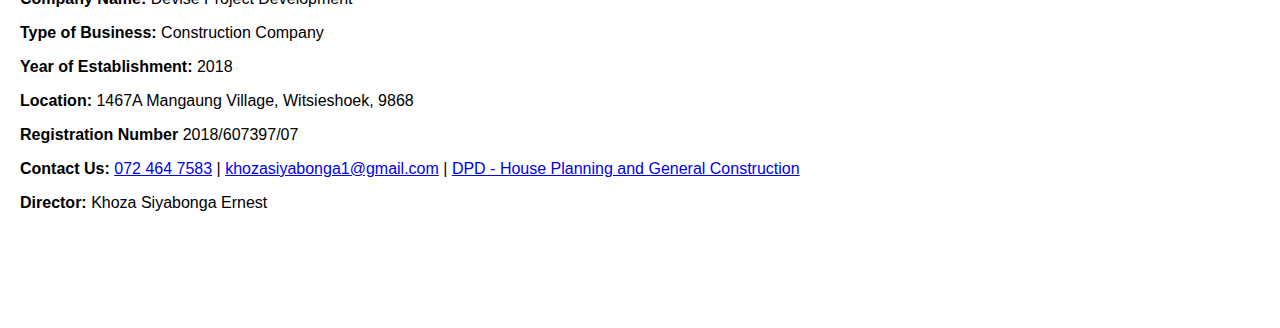
<file: learnaboutus.html>
<!DOCTYPE html>
<html lang="en">
<head>
    <meta charset="UTF-8">
    <meta name="viewport" content="width=device-width, initial-scale=1.0">
    <title>About Us</title>
    <link rel="stylesheet" href="styles.css">
    <script src="script.js"></script>

</head>
<body>
    <header>
        <h1 style="text-align: center; color: white;">Devise Project Development</h1>
        <nav>
            <ul>
                <li><a href="index.html">Home</a></li>
                <li><a href="learnaboutus.html">About Us</a></li>
                <li><a href="services.html">Services</a></li>
            </ul>
        </nav>
    </header>
    <main>
        <section id="about-us">
            <h1>About Us</h1>
            <div class="about-content">
                <div class="about-image">
                    <img src="About .jpg" alt="About Us Image">
                </div>
                <div class="about-text">
                    <p>
                        Devise Project Development is a striving general construction and Technical Drawing company.
            Our main vision is creating environments that are beautiful,
            inspirational and functional. Whether you are an individual, an office, retail,
            commercial spaces, tuck shop, a butchery, a car wash, among others,
            we can definitely help you with just a perfect design for your space.
            We have a good track record of providing excellent services to our clients.
                    </p>
                </div>
            </div>
        </section>
        <section id="what-we-do">
            <h2>What We Do</h2>
            <div class="what-we-do-content">
                <div class="what-we-do-text">
                    <p>
<span id="symbols">&gt;</span>	Designs of Residential and Business Building Plans. <br>
<span id="symbols">&gt;</span>	General construction (Building, Tiling, Painting, Fencing, etc.) <br>
<span id="symbols">&gt;</span>	Project Management of domestic construction sites. <br>
<span id="symbols">&gt;</span>	Quotation and billing, <br>
<span id="symbols">&gt;</span>	The best part is that we also offer supporting services to our clients that needs construction related guidance. <br>
                    </p>
                </div>
                <div class="what-we-do-image">
                    <img src="What we do.jpg" alt="What We Do Image">
                </div>
            </div>
        </section>
        <section id="company-details">
            <h2>Company Details</h2>
            <div class="company-details-content">
                <div class="company-image">
                    <img src="Company Details.jpg" alt="Company Image">
                </div>
                <div class="company-text">
                    <p><strong>Company Name:</strong> Devise Project Development</p>
                    <p><strong>Type of Business:</strong> Construction Company</p>
                    <p><strong>Year of Establishment:</strong> 2018</p>
                    <p><strong>Location:</strong> 1467A Mangaung Village, Witsieshoek, 9868 </p>
                    <p><strong>Registration Number</strong> 2018/607397/07</p>
                    <p><strong>Contact Us:</strong> <a href="tel:072-464-7583"
                        title="Call"
                        target="_blank">072 464 7583</a> | <a href="mailto:khozasiyabonga1@gmail.com?subject=Service Request"
                        title="Email"
                        target="_blank">khozasiyabonga1@gmail.com</a> | <a href="https://www.facebook.com/DPD-HousePlanningandGeneralConstruction.org/"
                        target="_blank"
                        title="Facebook">DPD - House Planning and General Construction</a></p>
                    <p><strong>Director:</strong> Khoza Siyabonga Ernest</p>
                </div>
            </div>
        </section>
    </main>
    <footer>
        <p>&copy; 2024 Devise Project Development. All Rights Reserved.</p>
    </footer>
</body>
</html>
</file>
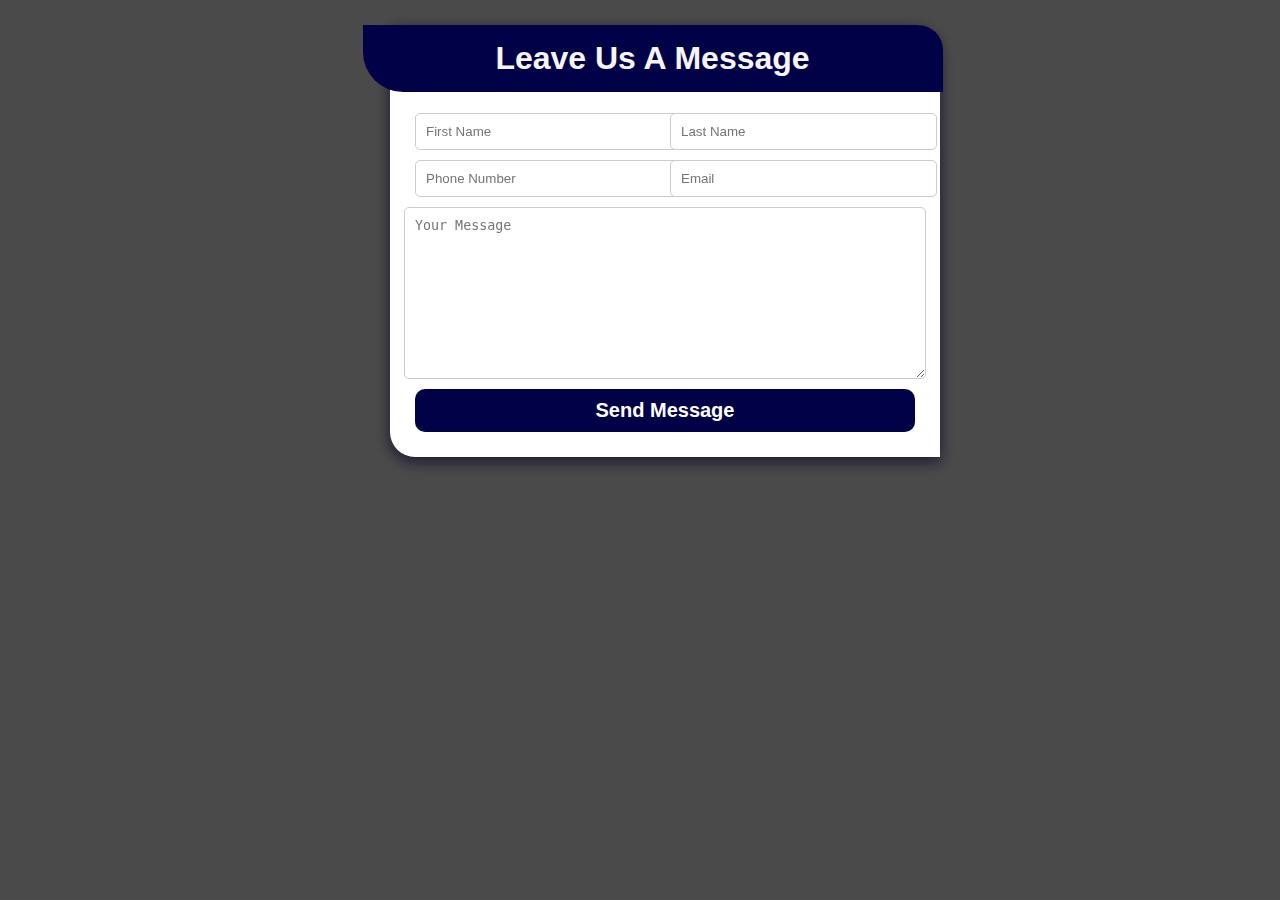
<file: leaveMessage.html>
<!DOCTYPE html>
<html lang="en">
<head>
    <meta charset="UTF-8">
    <meta name="viewport" content="width=device-width, initial-scale=1.0">
    <link rel="stylesheet" href="leaveMessageStyle.css">
    <title>Responsive Form</title>
</head>
<body>
    <form id="leaveMessage" method="post" action="https://script.google.com/macros/s/AKfycbxauTOhCDnEsJAYaNvyYo8RpRRSNEexh3heCpXEZta-3OwvxQfWqfSPO2MZvA44LanS/exec" name="Message-Form">
        <div id="messageUs">
            <div class="message-content">
                <h1>Leave Us A Message <span class="closeicon"><i class="fa fa-close"></i></span></h1>
                <div class="grid-elements">
                    <input id="firstName" type="text" name="first_name" placeholder="First Name" required>
                    <input id="lastName" type="text" name="last_name" placeholder="Last Name" required>
                    <input id="phoneNumber" type="tel" name="phone_number" placeholder="Phone Number" required>
                    <input id="email" type="email" name="email" placeholder="Email" required>
                </div>
                <textarea name="message" id="yourMessage" cols="30" rows="10" placeholder="Your Message" required></textarea>
                <button type="submit">Send Message</button>
            </div>
        </div>
    </form>
    
    <script src="script.js"></script>
</body>
</html>
</file>
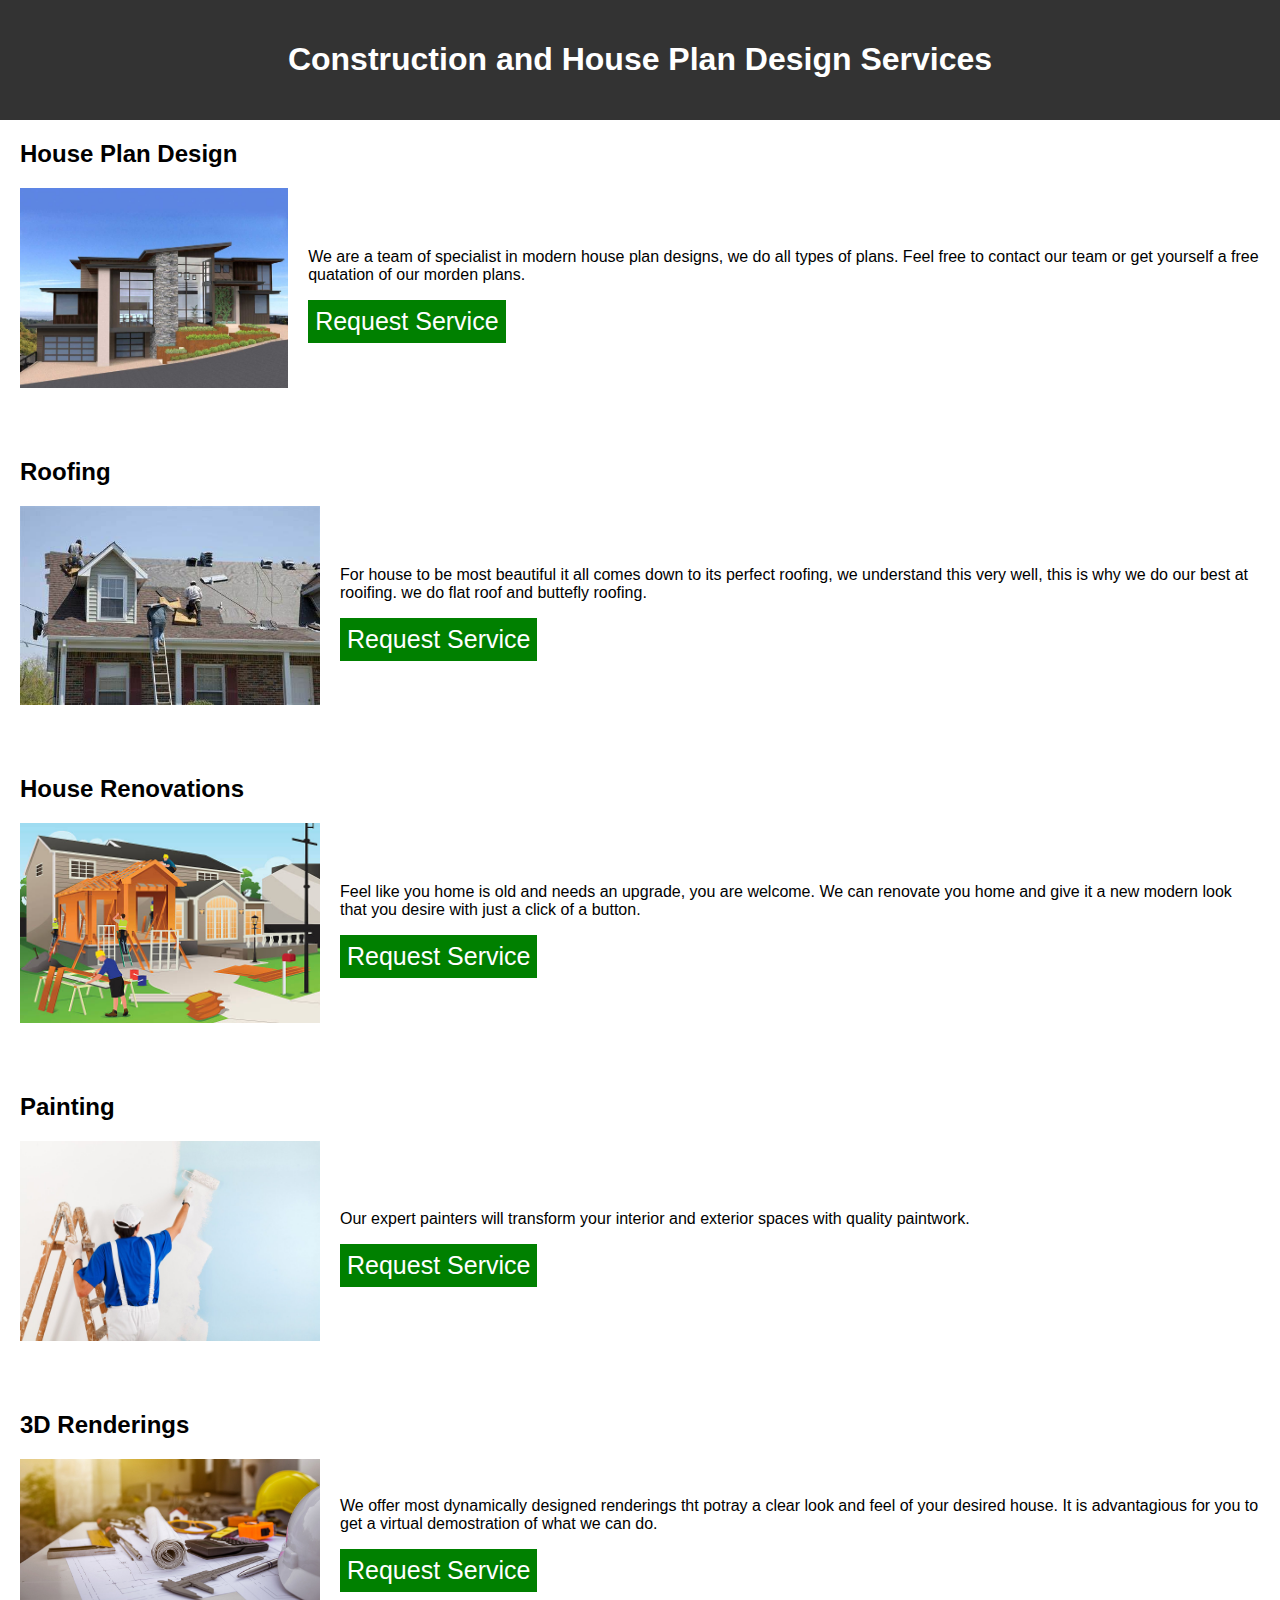
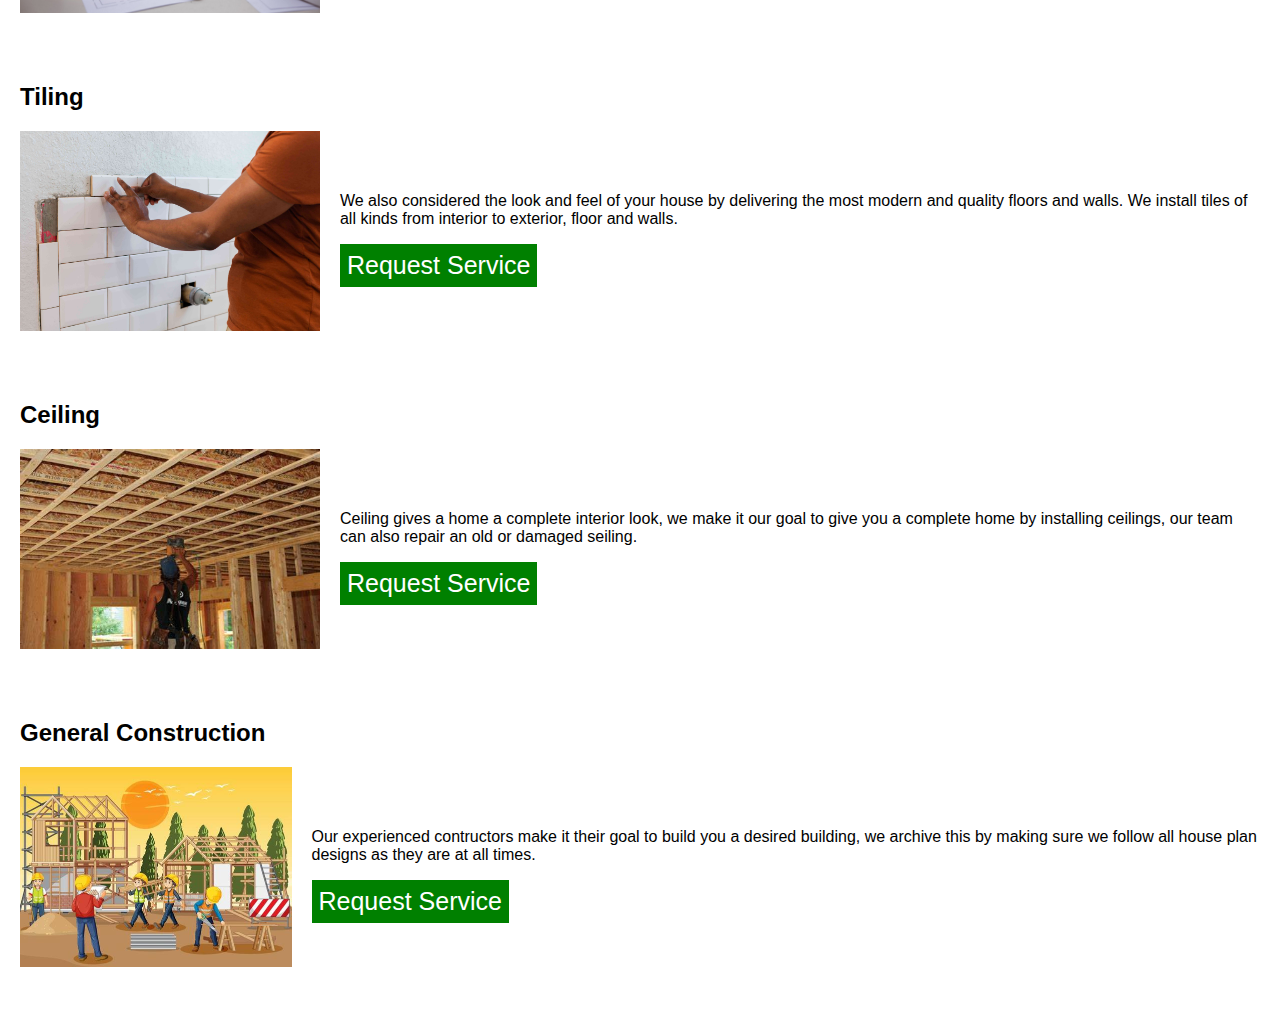
<file: services.html>
<!DOCTYPE html>
<html lang="en">
<head>
    <meta charset="UTF-8">
    <meta name="viewport" content="width=device-width, initial-scale=1.0">
    <title>Services Rendered</title>
    <link rel="stylesheet" href="https://cdnjs.cloudflare.com/ajax/libs/font-awesome/5.15.3/css/all.min.css">
    <link rel="stylesheet" href="https://cdnjs.cloudflare.com/ajax/libs/font-awesome/4.7.0/css/font-awesome.min.css">
    <script src="script.js"></script>

    <style>
        body {
   font-family: Arial, sans-serif;
   margin: 0;
   padding: 0;
 }
 
 header {
   background-color: #333;
   color: #fff;
   padding: 20px;
   text-align: center;
 }
 
 section {
   padding: 20px;
 }
 
 h2 {
   margin-top: 0;
 }
 
 .service {
   display: flex;
   justify-content: space-between;
   align-items: center;
   margin-bottom: 30px;
 }
 
 .service img {
   max-width: 300px;
   max-height: 200px;
   margin-right: 20px;
 }
 
 .service-details {
   flex: 1;
 }

button{
  padding: 7px;
  background: green;
  color: white;
  border: none;
  font-size: 25px;
  cursor: pointer;
}

@media only screen and (max-width: 900px) {
  .service{
    flex-direction: column;

  }
}
   </style>
</head>
<body>
    
    <header>
        <h1>Construction and House Plan Design Services</h1>
      </header>

      <section id="house-plan-design">
        <h2>House Plan Design</h2>
        <div class="service">
          <img src="design1.jpg" alt="House Plan Design">
          <div class="service-details">
            <p> We are a team of specialist in modern house plan designs, we do all types of plans. Feel free to contact our team
              or get yourself a free quatation of our morden plans.</p>
            <button onclick="requestservice(12)">Request Service</button>
          </div>
        </div>
        <script>
          function requestservice(imageNumber) {
              window.location.href = 'requestservice.html?image=' + imageNumber;
          }
          </script>
      </section>

    <section id="roofing">
        <h2>Roofing</h2>
        <div class="service">
          <img src="roofing.jpg" alt="Roofing">
          <div class="service-details">
            <p>For house to be most beautiful it all comes down to its perfect roofing, we understand this very well, this is why 
              we do our best at rooifing. we do flat roof and buttefly roofing.
              </p>
            <button onclick="requestservice(13)">Request Service</button>
          </div>
        </div>
        <script>
          function requestservice(imageNumber) {
              window.location.href = 'requestservice.html?image=' + imageNumber;
          }
          </script>
      </section>
      <section id="House-Renovations">
        <h2>House Renovations</h2>
        <div class="service">
          <img src="art1.jpg" alt="Renovations">
          <div class="service-details">
            <p>Feel like you home is old and needs an upgrade, you are welcome. We can renovate you home and give it a new
              modern look that you desire with just a click of a button.
              </p>
            <button onclick="requestservice(14)">Request Service</button>
          </div>
        </div>
        <script>
          function requestservice(imageNumber) {
              window.location.href = 'requestservice.html?image=' + imageNumber;
          }
          </script>
      </section>
      
      <section id="painting">
        <h2>Painting</h2>
        <div class="service">
          <img src="painter.jpg" alt="Painting">
          <div class="service-details">
            <p>Our expert painters will transform your interior and exterior spaces with quality paintwork.</p>
            <button onclick="requestservice(15)">Request Service</button>
          </div>
        </div>
        <script>
          function requestservice(imageNumber) {
              window.location.href = 'requestservice.html?image=' + imageNumber;
          }
          </script>
      </section>
      
      <section id="3d-renderings">
        <h2>3D Renderings</h2>
        <div class="service">
          <img src="General-Contractors-rev2.jpg" alt="3D Renderings">
          <div class="service-details">
            <p>We offer most dynamically designed renderings tht potray a clear look and feel of your desired  house. It is advantagious 
              for you to get a virtual demostration of what we can do.</p>
            <button onclick="requestservice(16)">Request Service</button>
          </div>
        </div>
        <script>
          function requestservice(imageNumber) {
              window.location.href = 'requestservice.html?image=' + imageNumber;
          }
          </script>
      </section>
      
      <section id="tiling">
        <h2>Tiling</h2>
        <div class="service">
          <img src="tilingJob.jpg" alt="Tiling">
          <div class="service-details">
            <p>We also considered the look and feel of your house by delivering the most modern and quality floors and walls. We install 
              tiles of all kinds from interior to exterior, floor and walls.
              </p>
            <button onclick="requestservice(17)">Request Service</button>
          </div>
        </div>
        <script>
          function requestservice(imageNumber) {
              window.location.href = 'requestservice.html?image=' + imageNumber;
          }
          </script>
      </section>
      
      <section id="ceiling">
        <h2>Ceiling</h2>
        <div class="service">
          <img src="ceiling.jpg" alt="Ceiling">
          <div class="service-details">
            <p>Ceiling gives a home a complete interior look, we make it our goal to give you a complete home by installing ceilings, our team can also 
              repair an old or damaged seiling.
              </p>
            <button onclick="requestservice(18)">Request Service</button>
          </div>
        </div>
        <script>
          function requestservice(imageNumber) {
              window.location.href = 'requestservice.html?image=' + imageNumber;
          }
          </script>
      </section>
      <section id="general-construction-service">
        <h2>General Construction</h2>
        <div class="service">
          <img src="art2.jpg" alt="Ceiling">
          <div class="service-details">
            <P>
              Our experienced contructors make it their goal to build you a desired building, we archive this by making sure we follow
              all house plan designs as they are at all times.
            </P>
            <button onclick="requestservice(19)">Request Service</button>
          </div>
        </div>
        <script>
          function requestservice(imageNumber) {
              window.location.href = 'requestservice.html?image=' + imageNumber;
          }
          </script>
      </section>
      
</body>
</html>
</file>
<file: style.css>
body{
    margin: 0;
    font-family: Arial,  sans-serif;
    background-color: white;
}
#header{
    display: flex;
    flex-direction: column;
    background-image: url(header.jpg);
    background-repeat: no-repeat;
    background-size: cover;
    height: 80vh;
}
.navbar{
    background-color: rgba(3, 3, 41, 0.7);
    padding: 20px;
}
.logo{
    float: left;
}
.logo img{
    width: 180px;
    height: 80px;
    border-radius: 8px;
    border: none;
    transform: translateY(-20px);
    box-shadow: 0 4px 8px rgba(0, 0, 0, 0.1);
}
.navbar-items{
    display: flex;
    float: right;
    justify-content: space-between;
    margin-top: 20px;
}
.construction-dropdown{
    display: none;
    position: absolute;
    left: 0;
    background-color: rgba(3, 3, 41, 0.6);
    z-index: 1;
    min-width: 140px;
}
.item{
    margin-right: 27px;
    font-size: 20px;
}
li{
    text-decoration: none;
}
a{
    text-decoration: none;
}

.dropdown{
    position: relative;
    display: inline-block;
}
.construction-item{
    margin-right: 27px;
    font-size: 20px;
}
.construction-dropdown a{
    text-decoration: none;
    display: block;
    margin-top: 21px;
}
.dropdown:hover .construction-dropdown{
    display: block;
}
.item:hover{
    transform: scale(1.2);
    text-decoration: underline;
    color: orangered;
}
.fa-search:hover{
    transform: scale(1,2);
}
.construction-item:hover{
    transform: scale(1.2);
    text-decoration: underline;
    color: orangered;
}
.construction-links:hover{
    transform: scale(1.0);
    background-color: bisque;
}
.dropdown2{
    display: flex;
    position: relative;
}
.dropdown2:hover .plans{
    display: flex;
    position: absolute;
    margin-top: 25px;
}
.house-plans{
    margin-right: 27px;
    font-size: 20px;
}
.contact-container{
    display: flex;
    position: relative;
}
.contact-container:hover .contact-content{
    display: flex;
    position: absolute;
    margin-top: 25px;
}
.social-content{
    display: flex;
    position: relative;
}
.social-content:hover .header-socials{
    display: flex;
    position: absolute;
    margin-top: 15px;
}
.contact-content{
    display: none;
    width: 300px;
    background-color: rgba(3, 3, 41, 0.6);
    z-index: 1;
    position: absolute;
    padding: 10px;
    flex-direction: column;
}
.header-socials{
    display: none;
    width: 300px;
    background-color: rgba(3, 3, 41, 0.6);
    z-index: -1;
    position: absolute;
    padding: 10px;
    flex-direction: column;
    left: 0;
}
.left-link{
    float: left;
    width: 50%;
}
.right-link{
    float: right;
    width: 50%;
    margin-left: 8px;
}
.plans{
    display: none;
    width: 300px;
    background-color: rgba(3, 3, 41, 0.6);
    z-index: 1;
    position: absolute;
    padding: 10px;
}
.house-plans:hover{
transform: scale(1.2);
text-decoration: underline;
color: orangered;
}
.plans a{
display: block;
text-decoration: none;
margin-top: 15px;
}
.header-text{
    margin-left: 15%;
    margin-top: 10%;
    background-color: rgba(3, 3, 41, 0.3);
}
#hr1{
    float: left;
    width: 70%;
    background-color: orange;
    height: 3px;
}
.about-header{
font-size: 25px;
font-weight: bold;
color: white;
}
.bussiness-name{
font-size: 50px;
font-weight: bolder;
color: white;
}
.high-demand{
    display: flex;
    flex-wrap: wrap;
    justify-content: space-between;
    padding: 50px;
}
.houses{
    flex-grow: 1;
    flex-basis: 200;
    position: relative;
    display: inline-block;
    overflow: hidden;
    border-radius: 25px 25px 0 0;
    margin-right: 13px;
    width: 401px;
    height: 250px;
    margin-bottom: 20px;
}
#vigorious{
    text-align: center;
    color: rgb(1, 1, 71);
}

.TopLeft-Text{
    position: absolute;
    top: 2px;
    left: 5px;
    color: white;
}
#hd-images{
    display: block;
    width: 100%;
    height: 100%;
    transition: transform 0.3s ease;
    overflow: hidden;
}
#hd-images:hover{
    transform: scale(1.1112);
    cursor: pointer;
}
#ProductName{
    position: absolute;
    text-align: center;
    background-color: rgba(190, 188, 188, 0.9);
    padding: 10px;
    bottom: 0;
    left: 0;
    width: 100%;
    box-sizing: border-box;
    font-weight: bolder;
}
.ideal-home{
    display: flex;
    flex-wrap: wrap;
    justify-content: space-between;
    padding: 50px;
}
#home{
    flex-grow: 1;   
    flex-basis: 200;
    position: relative;
    display: inline-block;
    overflow: hidden;
    border-radius: 25px 25px 0 0;
    margin-right: 13px;
    width: 401px;
    height: 250px;
    margin-bottom: 20px;
}
.home-images{
    position: relative;
    display: inline-block;
    width: 100%;
    height: 100%;
    transition: transform 0.3s ease;
    overflow: hidden;
}
.home-images:hover{
cursor: pointer;
transform: scale(1.1112);
}
.constructions{
    margin-bottom: 80px;
}
#product-details{
    position: absolute;
    background-color: rgba(190, 188, 188, 0.9);
    padding: 10px;
    bottom: 0;
    left: 0;
    width: 100%;
    box-sizing: border-box;
    margin-top: 0;
}
#prices{
    float: right;
}
.hover-button{
    display: none;
    position: absolute;
    top: 50%;
    left: 50%;
    transform: translate(-50%, -50%);
    padding: 5px;
    border: none;
    background-color: rgba(3, 3, 41, 0.6);
    color: orangered;
    border-radius: 25px;
    width: 150px;
    font-size: 20px;
}

#home:hover .hover-button{
    display: block;
}
.hover-button{
    cursor: pointer;
}
.ourwork{
    display: flex;
    background-color: rgb(8, 8, 8);
    flex-direction: column;
    position: relative;
    flex-wrap: wrap;
    justify-content: center;
    align-items: center;

}
.record{
    display: flex;
    justify-content: center;
    flex-grow: 1;
    flex-basis: 200;
}
#record1{
    background-color: rgb(179, 4, 4);
    color: white;
    text-align: center;
    font-size: 25px;
    height: 25vh;
    width: 300px;
    transform: translateY(-50%);
}
#record2{
    background-color: white;
    color: rgb(1, 1, 71);
    text-align: center;
    font-size: 25px;
    height: 25vh;
    width: 300px;
    transform: translateY(-50%);
}
#record3{
    background-color: rgb(1, 1, 71);
    color: white;
    text-align: center;
    font-size: 25px;
    height: 25vh;
    width: 300px;
    transform: translateY(-50%);
}
#record4{
    background-color: rgb(179, 4, 4);
    color: white;
    text-align: center;
    font-size: 25px;
    height: 25vh;
    width: 300px;
    transform: translateY(-50%);
}

.ourservices{
    justify-content: center;
    padding: 20px;
    align-items: center;
}
.ourservices button{
    background-color: rgb(1, 1, 71);
    border: none;
    color: white;
    padding: 15px;
    font-size: bold;
}
.ourservices button:hover{
    background-color: blue;
    cursor: pointer;
}
#service{
    text-align: center;
}
#service h3{
    color: orangered;
}
#service h1{
    color: white;
}
.main-service{
    display: flex;
    justify-content: center;
    flex-wrap: wrap;
}
.service{
    flex-grow: 1;
    flex-basis: 200;
}
.service img{
    width: 350px;
    height: 300px;
    margin-right: 20px;
}
.service h3{
    color: white;
}
.service p{
    color: white;
}
.additional-services{
    padding: 20px;
    color: white;
    left: 0;
}
.additional-services button{
    padding: 8px;
    border: none;
    background-color: rgb(1, 1, 71);
    color: white;
}
.additional-services button:hover{
    cursor: pointer;
    background-color: blue;
}
.choose-us{
    padding: 15px;
}
.choose-us h4{
    color: orangered;
}
.choose-us h3{
    color: orangered;
    text-align: left;
}
.choose-us h1{
    color: rgb(1, 1, 71);
    text-align: left;
}
.choose{
    padding: 20px;
    justify-content: space-around;
    display: flex;
    flex-wrap: wrap;
}
.choose-item{
flex-grow: 1;
flex-basis: 200;
    background-color: white;
    box-sizing: border-box;
    border: 1px solid black;
    justify-content: center;
    text-align: center;
    padding: 20px;
    margin-right: 20px;
    width: 400px;
    margin-bottom: 20px;
}
.choose-item i{
    font-size: 35px;
}
.column-container{
    display: flex;
    justify-content: center;
    padding: 50px;
    flex-wrap: wrap;
}
#columns{
    flex-grow: 1;
    flex-basis: 200;
}
.column1{
    width: 50%;
}
.column2{
    width: 50%;
}
.column1 img{
    width: 450px;
}
.column2 h3{
    color: orangered;
}
.column2 h1{
    color: rgb(1, 1, 71);;
}
.fa-award{
    font-size: 35px;
    color: orangered;
}
.column2 span{
    font-size: 30px;
    color: black;
}
.column-container button{
    padding: 10px;
    background-color: rgb(1, 1, 71);
    color: white;
    border: none;
    border-radius: 5px;
}
.column-container button:hover{
    background-color: blue;
}

#hrR{
    padding: 20px;
    color: rgb(1, 1, 71);
}
#requestservice{
    flex-wrap: wrap;
    justify-content: center;
    align-content: center;
    align-self: center;
    text-align: left;
    box-sizing: border-box;
    border: 2.5px solid orange;
    box-shadow: 1 solid rgb(1, 1, 71, 0.9);
    padding: 20px;
    margin: 0 auto;
    width: 500px;
    border-radius: 25px;
    margin-bottom: 10px;
}
#requestservice label{
    padding-bottom: 10px;
    padding-top: 10px;
    font-weight: bold;
}
#requestservice button{
    margin-top: 10px;
    border-radius: 10px;
    padding: 10px;
    border: none;
    background-color: orangered;
    color: rgb(1, 1, 71);
    font-weight: bolder;
}
#requestservice button:hover{
    cursor: pointer;
}
#requestservice h3{
    color: orangered;
}
#requestservice h1{
    color: rgb(1, 1, 71);
}
#requestservice input{
    box-sizing: border-box;
    border: 2 solid rgb(1, 1, 71);
    height: 40px;
    border-radius: 10px;
}
input[type="checkbox"]{
    display: flex;
    width: 21px;
}
#checkbox{
    display: flex;
}
#checkbox span{
    font-size: small;;
    font-weight: bolder;
    padding: 10px;
}
#footer{
    display: flex;
    flex-wrap: wrap;
    padding: 50px;
    justify-content: center;
    justify-content: space-between;
    align-items: center;
    color: white;
    background-color: rgb(1, 1, 71);
}
.unselected{
    display: none;
}
.footer{
    flex: 1;
    margin: 10px;
    margin-top: 0px;
    bottom: 30px;
}
.footer-last-content{
    width: 100%;
    margin-top: 20px;
    text-align: center;
}
#hr5{
    height: 1.5px;
    background-color: orangered;
}
.footer-last-content img{
    float: left;
}
.footer h1{
    margin-top: 0;
}
#footer-links{
    display: flex;
    list-style: none;
    padding: 2px;
}
#socials{
    font-size: 35px;
}
#socials i{
    margin-right: 25px;
}

#socials:hover{
    cursor: pointer;
}
.fa-facebook:hover{
background-color: white;
color: blue;
transform: scale(1.1);
}
.fa-facebook{
    padding: 7px;
    border-radius: 5px;
}
.fa-envelope:hover{
    background-color: rgba(190, 188, 188, 0.9);
    color: whitesmoke;
    transform: scale(1.1);
    }
    .fa-envelope{
        padding: 7px;
        border-radius: 5px;
    }
    .fa-phone:hover{
        background-color: green;
        color: white;
        transform: scale(1.1);
        }
        .fa-phone{
            padding: 7px;
            border-radius: 5px;
        }
        .fa-whatsapp:hover{
            background-color: greenyellow;
            color: white;
            transform: scale(1.1);
            }
            .fa-whatsapp{
                padding: 7px;
                border-radius: 5px;
            }
#footer li:hover{
    text-decoration: underline;
    cursor: pointer;
    transform: scale(1.1);
}
.constructions h1{
    text-align: center;
    color: rgb(1, 1, 71);
}

#close{
    float: right;
    color: red;
    font-size: 25px;
}
#close:hover{
    cursor: pointer;
}

.style-requests{
    flex-direction: column;
}

@media only screen and (max-width: 770px){
    .navbar-items{
        display: none;
    }  
    .navbar{
        padding: 0;
        height: 13vh;
    } 
    .logo{
        float: right;
        margin-top: 2px;
        display: block;
        padding-top: 2px;
        top: 3px;
        transform: translateY(-35px);
    }
    .logo img{
        width: 180px;
        height: 78px;
        border-radius: 7px;
        border: none;
        background-color: rgb(1, 1, 71);
    }
    .about-header{
        font-size: 19px;
    }
    .bussiness-name{
        font-size: 35px;
    }
    .header-text{
        margin-left: 5%;
    }
    #hr1{
        width: 89%;
    }
    #header{
        background-position: center;
        background-size: cover;
        background-repeat: no-repeat;
        height: 60vh;
    }
    .record{
        flex-direction: column;
        justify-content: center;
        align-self: center;
    }
    .column-container{
        flex-direction: column;
    }
    .column1{
        width: 100%;
        display: none;
    }
    .column2{
        width: 100%;
    }
    #footer{
        flex-direction: column;
    }
    #checkbox{
        flex-wrap: wrap;
        flex-direction: column;
        display: block;
    }

    #requestservice {
        width: 95%;
        padding: 15px;
    }
    #requestservice input[type="text"], input[type="email"], textarea {
        padding: 8px;
        margin-bottom: 15px;
    }

    #requestservice button {
        padding: 8px;
    }

    .column1 img{
        width: 100%;
    }
    .ourwork{
        justify-content: center;
        width: 100%;
    }
    .ourservices{
        justify-content: center;
    }
    .main-service{
        justify-content: center;
        align-items: center;
    }
    .service{
        text-align: center;
        width: 100%;
    }
    .ourservices img{
        max-width: 95%;
    }
    #service{
        width: 100%;
    }
    #service h1{
        font-size: 25px;
    }
    .additional-services{
        width: auto;
    }
    .additional-services h1{
        font-size: 25px;
    }
    .footer-last-content{
        flex-direction: column;
    }
    .footer-last-content img{
        float: none;
    }
    #sidebar-container{
        display: block;
      } 
      #fa-bars{
        display: block;
        font-size: 30px ;
        color: orangered;
        max-width: 40px;
        margin-top: 25px;
        margin-left: 25px;
      } 
      .slide, .slideshow-content{
        flex: 0 0 70.33%; /* Display at least 3 images at a time */
        max-width: 100%;
        padding: 0 10px;
    }
    .slide img {
        width: 500px;
        height: 170px;
    }
    .message-content {
        width: 90%;
        padding: 20px;
    }

    .message-content h1 {
        width: calc(100% + 40px);
        margin-left: -20px;
        padding-left: 20px;
    }

    .grid-elements {
        grid-template-columns: 1fr;
    }

    .message-content button {
        font-size: 18px;
    }

    .message-content {
        padding: 15px;
    }

    .message-content h1 {
        width: calc(100% + 30px);
        margin-left: -15px;
        padding-left: 15px;
    }

    .message-content button {
        font-size: 16px;
        padding: 8px;
    }

    .grid-elements {
        grid-gap: 5px;
    }

    .message-content input,
    .message-content textarea {
        padding: 8px;
    }
    .ideal-home{
        display: grid;
    grid-template-columns: repeat(2, 1fr);
    grid-gap: 1px;
    padding: 10px;
    margin: 0 auto;
    }
    .houses{
        width: auto;
        height: 140px;
    }
    #houses-last{
        display: none;
    }
    #home{
        width: auto;
        height: 140px;
    }
    .high-demand{
        display: grid;
    grid-template-columns: repeat(2, 1fr);
    grid-gap: 1px;
    padding: 10px;
    margin: 0 auto;
    }
   
}

.slideshow-container {
    position: relative;
    overflow: hidden;
    display: flex;
    justify-content: center;
    align-items: center;
    width: 80%;
    margin: 0 auto;
    border: 3px solid #ccc;
    padding: 30px;
    background-color: rgba(190, 188, 188, 0.3);
    flex-direction: column;
}
.slideshow-container:hover{
    cursor: pointer;
}
.slideshow-container:hover .fa-arrow-right{
    display: inline-block;
}
.fa-arrow-right{
    display: none;
}
.slides {
    position: relative;
    display: flex;
    transition: transform 0.5s ease;
    overflow: hidden;
}
.slide, .slideshow-content{
    flex: 0 0 33.33%; /* Display at least 3 images at a time */
    max-width: 100%;
    padding: 0 10px;
}
.slide img {
    width: 100%;
    height: 240px;
}

.prev {
    position: absolute;
    left: 0;
    top: 50%; /* Position vertically at the middle */
    transform: translateY(-50%);
    background-color: #bbb;
    justify-content: center;
    font-size: 30px;
    padding: 10px;
    border-radius: 0 25px 0 25px;
}

.next {
    position: absolute;
    right: 0;
    top: 50%; /* Position vertically at the middle */
    transform: translateY(-50%);
    background-color: #bbb;
    justify-content: center;
    font-size: 30px;
    padding: 10px;
    border-radius: 25px 0 25px 0;
}
.prev:hover{
    cursor: pointer;
    background-color: #bbb;
}
.next:hover{
    cursor: pointer;
    background-color: #bbb;
}
.slideshow-container button {
    background-color: #4CAF50;
    color: white;
    padding: 10px 20px;
    border: none;
    cursor: pointer;
    margin-top: 5px;
}
.dots-container {
    text-align: center;
}
.slideshow-container:hover .slide{
    animation-play-state: paused;
}

.dot {
    display: inline-block;
    height: 10px;
    width: 10px;
    background-color: #bbb;
    border-radius: 50%;
    margin: 0 5px;
    cursor: pointer;
}
.active-slide {
    background-color: #4CAF50;
}
#leaveMessage{
    display: flex;
    flex-direction: column;
    padding: 20px;
}
#messageUs{
    position: fixed;
    display: none;
    height: 100vh;
    top: 0;
    left: 0;
    width: 100%;
    background-color: rgba(0, 0, 0, 0.7);
    justify-content: center;
    align-items: center; 
    padding: 25px, 25px, 25px, 25px;
}
.message-content{
    border-radius: 0 25px 0 25px;
    justify-content: center;
    width: 500px;
    background-color: #fff;
    margin:  0 auto;
    padding: 25px;
    display: block;
    box-shadow: 5px solid rgba(3, 3, 41, 0.7);
    flex-direction: column;
    align-items: center;
    size: 100%;
}
.message-content button{
    margin-top: 5px;
    width: 100%;
    text-align: center;
    padding: 10px;
    background-color: rgb(1, 1, 71);
    font-weight: bolder;
    color: white;
    font-size: 30px;
    border: none;
    border-radius: 10px;
}
.message-content h1{
    text-align: center;
    background-color: rgb(1, 1, 71);
    width: 100%;
    margin-top: -25px;
    margin-left: -25px;
    padding-left: 50px;
    border-radius: 0 25px 0 0;
    color: whitesmoke;
}
.grid-elements{
    display: grid;
    grid-template-columns: repeat(2, 1fr);
    grid-gap: 5px;
    margin-bottom: 10px;
}
.message-content input{
    padding: 10px;
    margin: 0;
    border-radius: 5px;
}
.message-content textarea{
    width: 95%;
    padding: 10px;
    margin: 0 auto;
    border: 1px solid #ccc;
}
.closeicon{
    float: right;
    color: red;
    margin-right: 5px;
    transform: translateY(-25px);
}
.closeicon:hover{
    cursor: pointer;
    
}
.fa-close{
    margin-left: 25px;
    margin-top: 25px;
    color: orangered;
    font-weight: bolder;
}
.fa-close:hover{
    cursor: pointer;
}
#sidebar-container{
    display: none;
    position: fixed;
    background-color: rgba(190, 190, 190, 0.7);
    width: 200px;
    height: 100%;
    z-index: 1;
    backdrop-filter: blur(5px);
    overflow-x: hidden;
}
#sidebar-container li{
    list-style: none;
    padding: 7px;
    font-weight: bold;
    border-bottom: 1px solid black;
    background-color: rgb(245, 245, 245, 0.5);
    border-radius: 7px 0 0 0;
}
@media only screen and (min-width: 771px){
    #fa-bars{
        display: none;
        font-size: 30px ;
        color: orangered;
    }
}
#fa-bars:hover{
cursor: pointer;
transform: scale(1.1);
}
#sidebar-container li:hover{
    cursor: pointer;
}
.fa-angle-right{
    font-weight: bolder;
}
.sidebar-1st-dropdown{
    position: relative;
}
#first-dropdown{
display: none;
}
#second-dropdown{
    display: none;
}
.cont-text a{
background-color: rgb(245, 245, 245, 0.5);
padding: 7px;
border-bottom: 1px solid black;
width: 100%;
text-decoration: none;
color: black;
font-weight: bold;
margin-right: 0;
border-radius: 7px 0 0 0;
}
#cont-content{
margin-top: 7px;
display: none;
}
#link-socials{
    display: none;
    justify-content: center;
    font-size: 25px;
    left: 25%;
    top: 12px;
}
.myLink{
    margin-top: 15px;
}
.rotate{
    transform: rotate(90deg);
}

#alert {
    position: fixed;
    top: 50%;
    left: 50%;
    transform: translate(-50%, -50%);
    background: green;
    color: white;
    padding: 20px;
    border-radius: 5px;
    opacity: 0;
    transition: opacity 0.5s;
}

#alert.hidden {
    opacity: 0;
}
#product-details-name{
    font-size: 20px;
    font-weight: bolder;
}
.added-links{
    list-style: none;
    text-decoration: none;
    color: black;
}
.style-requests{
    display: flex;
}
</file>
<file: styles.css>
/* styles.css */

body {
    font-family: Arial, sans-serif;
    margin: 0;
    padding: 0;
    box-sizing: border-box;
}

header {
    background-color: #333;
    padding: 10px 20px;
    color: #fff;
}

nav ul {
    list-style: none;
    padding: 0;
    margin: 0;
    display: flex;
}

nav ul li {
    margin-right: 20px;
}

nav ul li a {
    color: #fff;
    text-decoration: none;
}

main {
    padding: 20px;
}

h1, h2 {
    color: #333;
}

#about-us, #what-we-do, #company-details {
    margin-bottom: 40px;
}

.about-content, .what-we-do-content, .company-details-content {
    display: flex;
    flex-wrap: wrap;
    gap: 20px;
    align-items: center;
}

.about-image, .what-we-do-image, .company-image {
    flex: 1 1 40%;
}

.about-text, .what-we-do-text, .company-text {
    flex: 1 1 60%;
}

img {
    max-width: 400px;
    height: 300px;
    border-radius: 10px;
    box-shadow: 0 4px 8px rgba(0, 0, 0, 0.1);
}

footer {
    background-color: #333;
    color: #fff;
    text-align: center;
    padding: 10px 0;
    position: fixed;
    width: 100%;
    bottom: 0;
}

#company-details{
    margin-bottom: 80px;
}

@media (max-width: 900px) {
    .about-image, .what-we-do-image, .company-image, 
    .about-text, .what-we-do-text, .company-text {
        flex: 1 1 100%;
        text-align: center;
    }

    nav ul {
        flex-direction: column;
        align-items: center;
    }

    nav ul li {
        margin: 10px 0;
    }
    #symbols{
        display: none;
    }
    img{
        max-width: 95%;
    }
}
</file>
<file: leaveMessageStyle.css>
body {
    font-family: Arial, sans-serif;
    margin: 0;
    padding: 0;
    display: flex;
    justify-content: center;
    align-items: center;
    height: 100vh;
    background-color: #f7f7f7;
}

#leaveMessage {
    display: flex;
    flex-direction: column;
    padding: 20px;
}

#messageUs {
    position: fixed;
    display: block;
    height: 100vh;
    top: 0;
    left: 0;
    width: 100%;
    background-color: rgba(0, 0, 0, 0.7);
    justify-content: center;
    align-items: center;
    padding: 25px;
}

.message-content {
    border-radius: 0 25px 0 25px;
    justify-content: center;
    width: 500px;
    background-color: #fff;
    margin: 0 auto;
    padding: 25px;
    display: flex;
    flex-direction: column;
    box-shadow: 0 5px 15px rgba(3, 3, 41, 0.7);
    align-items: center;
}

.message-content h1 {
    text-align: center;
    background-color: rgb(1, 1, 71);
    width: calc(100% + 50px);
    margin-top: -25px;
    margin-left: -25px;
    padding: 15px;
    border-radius: 0 25px 0 40px;
    color: whitesmoke;
}

.grid-elements {
    display: grid;
    grid-template-columns: repeat(2, 1fr);
    grid-gap: 10px;
    margin-bottom: 10px;
    width: 100%;
}

.grid-elements input {
    width: 100%;
    padding: 10px;
    border-radius: 5px;
    border: 1px solid #ccc;
}

.message-content textarea {
    width: 100%;
    padding: 10px;
    border: 1px solid #ccc;
    border-radius: 5px;
}

.message-content button {
    margin-top: 10px;
    width: 100%;
    text-align: center;
    padding: 10px;
    background-color: rgb(1, 1, 71);
    font-weight: bold;
    color: white;
    font-size: 20px;
    border: none;
    border-radius: 10px;
    cursor: pointer;
}

.message-content button:hover {
    background-color: rgb(0, 0, 61);
}

/* Responsive Styles */
@media only screen and (max-width: 900px) {
    .message-content {
        width: 90%;
        padding: 20px;
        margin: 0 auto;
    }

    .message-content h1 {
        width: calc(100% + 40px);
        margin-left: -20px;
        padding-left: 20px;
    }

    .grid-elements {
        grid-template-columns: 1fr;
    }

    .message-content button {
        font-size: 18px;
    }
}

@media only screen and (max-width: 900px) {
    #messageUs{
        width: 90%;
    }
    #leaveMessage{
        width: 90%;
    }
    .message-content {
        padding: 15px;
    }

    .message-content h1 {
        width: calc(100% + 30px);
        margin-left: -15px;
        padding-left: 15px;
    }

    .message-content button {
        font-size: 16px;
        padding: 8px;
    }

    .grid-elements {
        grid-gap: 5px;
    }

    .message-content input,
    .message-content textarea {
        margin-right: 5px;
        padding: 8px;
    }
}
</file>
